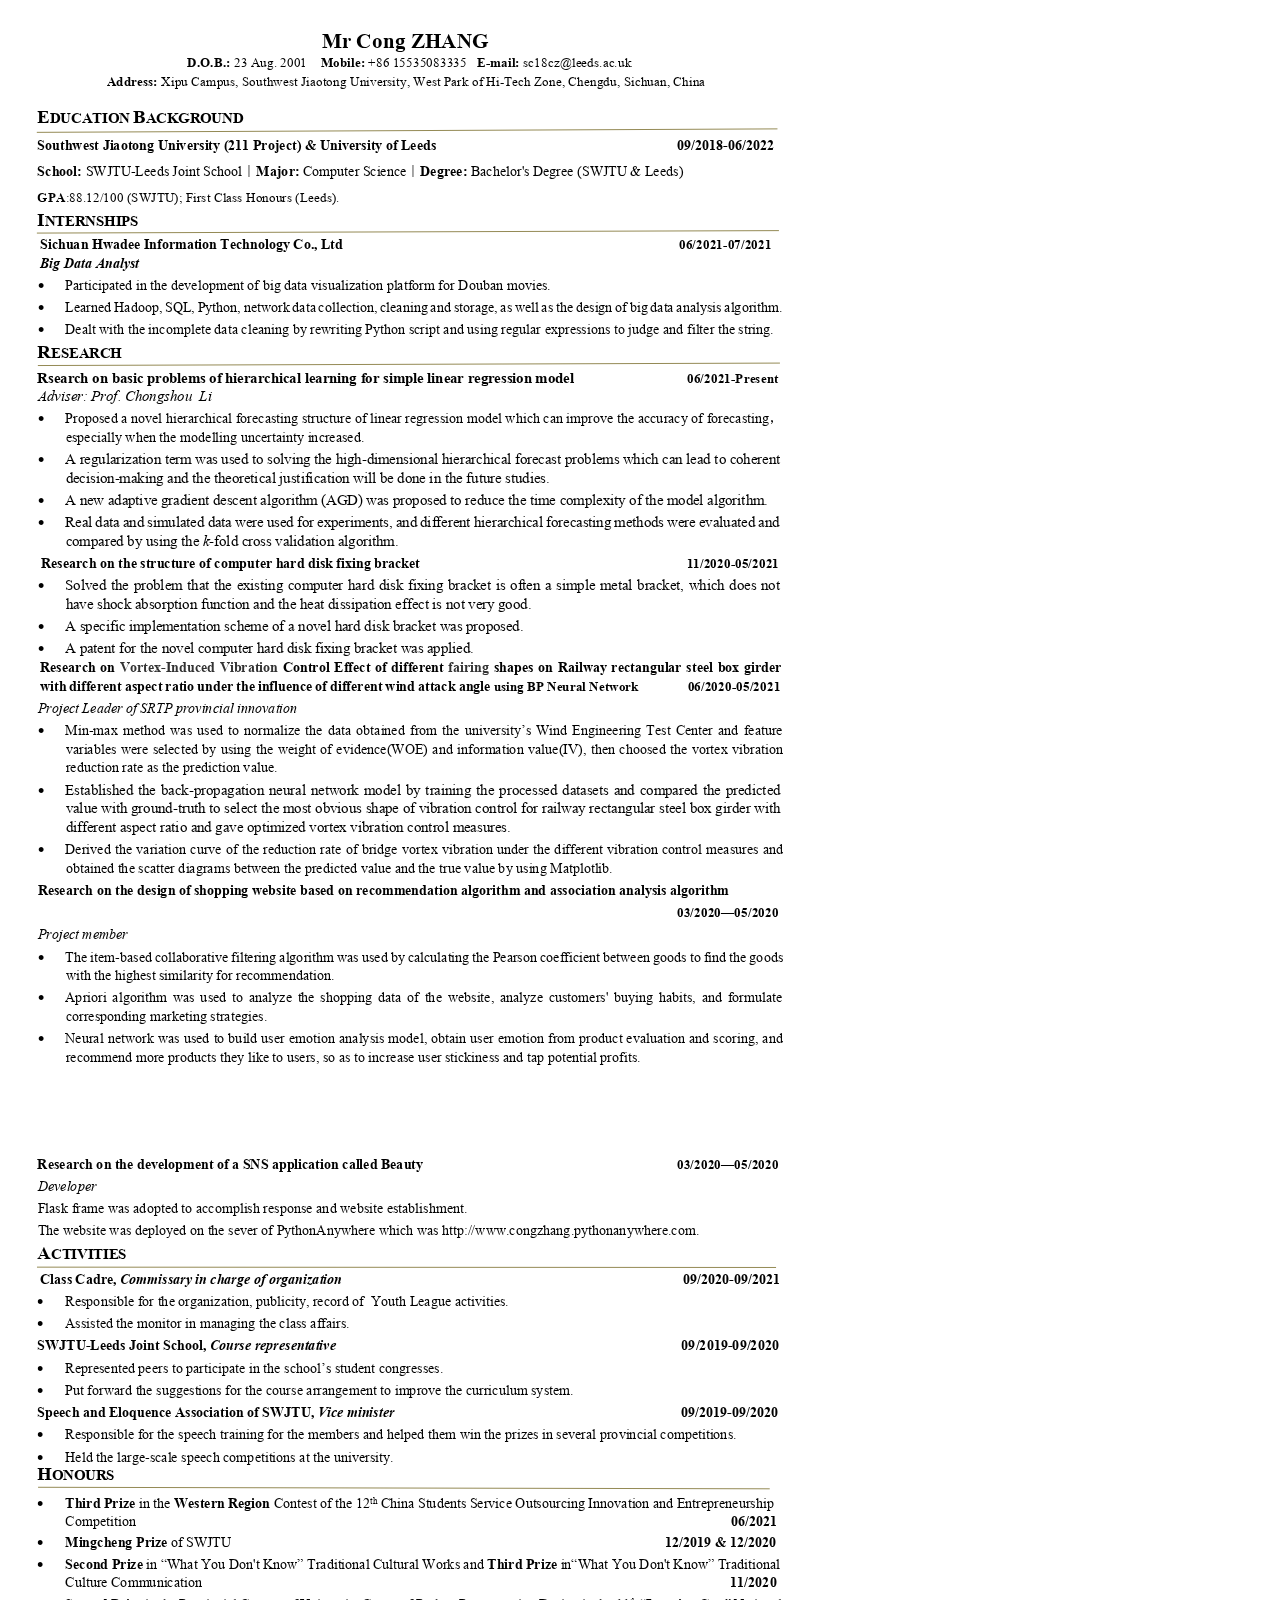
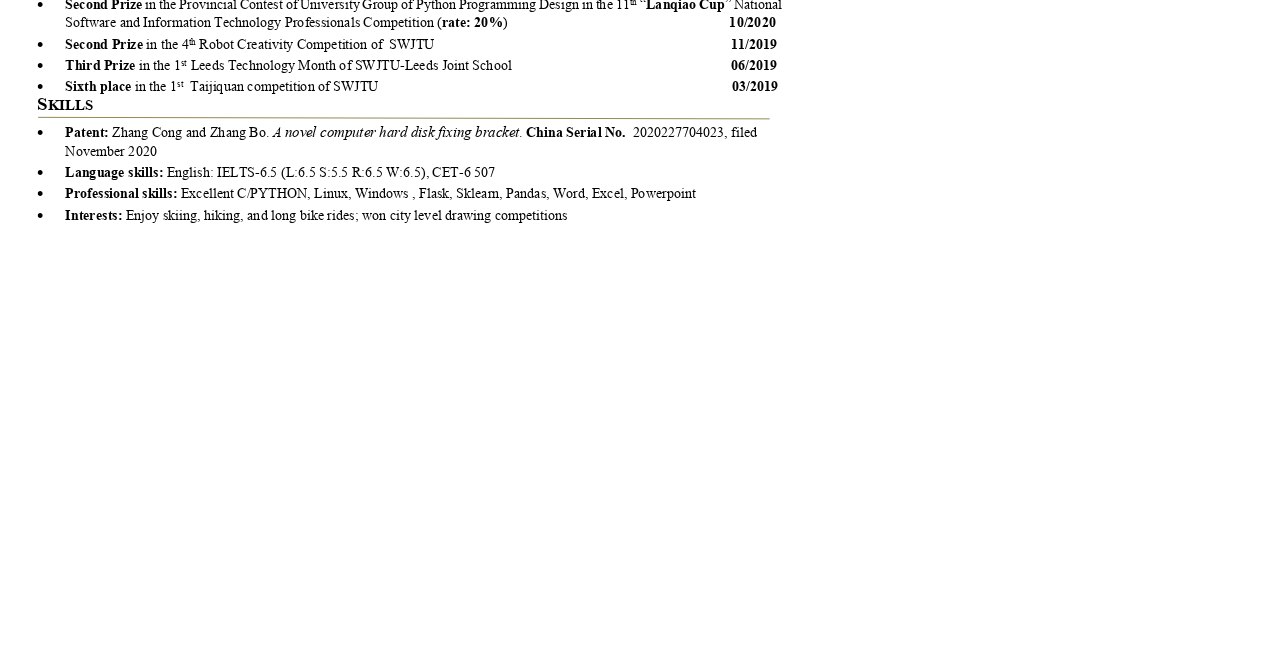
<file: index.html>
<!DOCTYPE html><!--[if IE]>  <html class="ie"> <![endif]-->
<html>
	<head>
		<meta charset="utf-8" />
		<title>
		</title>
		<link rel="stylesheet" type="text/css" href="Zhang Cong-CV_files/style.css" />
	</head>
	<body>
		<div class="stl_02">
			<div class="stl_03">
				<object data="Zhang Cong-CV_files/img_01.svg" type="image/svg+xml" class="stl_04" style="position:absolute; width:49.5833em; height:70.1667em;">
					<embed src="Zhang Cong-CV_files/img_01.svg" type="image/svg+xml" />
				</object>
			</div>
			<div class="stl_view">
				<div class="stl_05 stl_06">
					<div class="stl_01" style="left:19.5942em;top: 1.3015em; z-index:11; "><span class="stl_07 stl_08 stl_09" style="word-spacing:-0.0033em;">Mr Cong ZHANG &nbsp;</span></div>
					<div class="stl_01" style="left:11.2017em;top: 2.947em; z-index:74; "><span class="stl_10 stl_08 stl_11" style="word-spacing:0.0117em;">D.O.B.: </span><span class="stl_12 stl_08 stl_13" style="word-spacing:-0.0022em;">23 Aug. 2001</span><span class="stl_12 stl_08 stl_14" style="word-spacing:0.7749em;">&nbsp;</span><span class="stl_10 stl_08 stl_15" style="word-spacing:0.0112em;">Mobile: </span><span class="stl_12 stl_08 stl_09" style="word-spacing:0.0068em;">+86 15535083335</span><span class="stl_12 stl_08 stl_14" style="word-spacing:0.508em;">&nbsp;</span><span class="stl_10 stl_08 stl_16" style="word-spacing:0.0064em;">E-mail: </span><a href="mailto:sc18cz@leeds.ac.uk" target="_blank"><span class="stl_12 stl_08 stl_17">sc18cz@leeds.ac.uk &nbsp;</span></a></div>
					<div class="stl_01" style="left:6.172em;top: 4.107em; z-index:82; "><span class="stl_10 stl_08 stl_18" style="word-spacing:0.0059em;">Address: </span><span class="stl_12 stl_08 stl_19" style="word-spacing:-0.0002em;">Xipu Campus, Southwest Jiaotong University, West Park of Hi-Tech Zone, Chengdu, Sichuan, China &nbsp;</span></div>
					<div class="stl_01" style="left:1.84em;top: 6.1357em; z-index:183; "><span class="stl_20 stl_08 stl_21">E</span><span class="stl_22 stl_08 stl_23" style="word-spacing:0.0052em;">DUCATION </span><span class="stl_20 stl_08 stl_24">B</span><span class="stl_22 stl_08 stl_25">ACKGROUND &nbsp;</span></div>
					<div class="stl_01" style="left:1.84em;top: 8.0942em; z-index:240; "><span class="stl_26 stl_08 stl_27" style="word-spacing:0.0003em;">Southwest Jiaotong University (211 Project) &amp; University of Leeds &nbsp;</span></div>
					<div class="stl_01" style="left:41.7883em;top: 8.0942em; "><span class="stl_26 stl_08 stl_28">09/2018-06/2022 &nbsp;</span></div>
					<div class="stl_01" style="left:1.84em;top: 9.7142em; z-index:343; "><span class="stl_26 stl_08 stl_29" style="word-spacing:-0.0003em;">School: </span><span class="stl_30 stl_08 stl_31" style="word-spacing:-0.0056em;">SWJTU-Leeds Joint School</span><span class="stl_32 stl_33 stl_14">｜</span><span class="stl_26 stl_08 stl_29" style="word-spacing:-0.0144em;">Major: </span><span class="stl_30 stl_08 stl_34" style="word-spacing:-0.0116em;">Computer Science</span><span class="stl_32 stl_33 stl_35">｜</span><span class="stl_26 stl_08 stl_36" style="word-spacing:-0.0137em;">Degree: </span><span class="stl_30 stl_08 stl_15" style="word-spacing:-0.0021em;">Bachelor's Degree (SWJTU &amp; Leeds) &nbsp;</span></div>
					<div class="stl_01" style="left:1.84em;top: 11.3887em; z-index:346; "><span class="stl_10 stl_08 stl_37">GPA</span><span class="stl_12 stl_08 stl_38" style="word-spacing:-0.003em;">:88.12/100 (SWJTU); First Class Honours (Leeds). &nbsp;</span></div>
					<div class="stl_01" style="left:1.84em;top: 12.5757em; z-index:400; "><span class="stl_20 stl_08 stl_39">I</span><span class="stl_22 stl_08 stl_40">NTERNSHIPS &nbsp;</span></div>
					<div class="stl_01" style="left:2em;top: 14.2742em; z-index:441; "><span class="stl_26 stl_08 stl_27" style="word-spacing:-0.0019em;">Sichuan Hwadee Information Technology Co., Ltd &nbsp;</span></div>
					<div class="stl_01" style="left:41.9383em;top: 14.3187em; "><span class="stl_10 stl_08 stl_19">06/2021-07/2021 &nbsp;</span></div>
					<div class="stl_01" style="left:2em;top: 15.4442em; z-index:470; "><span class="stl_41 stl_08 stl_42" style="word-spacing:0.0052em;">Big Data Analyst &nbsp;</span></div>
					<div class="stl_01 stl_43" style="left:1.85em;top: 16.7336em; z-index:471; "><span class="stl_44 stl_45 stl_14">•</span></div>
					<div class="stl_01 stl_43" style="left:1.85em;top: 18.1136em; z-index:546; "><span class="stl_44 stl_45 stl_14">•</span></div>
					<div class="stl_01 stl_43" style="left:1.85em;top: 19.5036em; z-index:657; "><span class="stl_44 stl_45 stl_14">•</span></div>
					<div class="stl_01" style="left:3.58em;top: 16.8342em; z-index:545; "><span class="stl_30 stl_08 stl_40" style="word-spacing:0.002em;">Participated in the development of big data visualization platform for Douban movies. &nbsp;</span></div>
					<div class="stl_01" style="left:3.58em;top: 18.2142em; z-index:656; "><span class="stl_30 stl_08 stl_28" style="word-spacing:-0.0577em;">Learned Hadoop, SQL, Python, network data collection, cleaning and storage, as well as the design of big data analysis algorithm. &nbsp;</span></div>
					<div class="stl_01" style="left:3.58em;top: 19.6042em; z-index:766; "><span class="stl_30 stl_08 stl_31" style="word-spacing:0.0029em;">Dealt with the incomplete data cleaning by rewriting Python script and using regular expressions to judge and filter the string. &nbsp;</span></div>
					<div class="stl_01" style="left:1.84em;top: 20.7982em; z-index:774; "><span class="stl_20 stl_08 stl_46">R</span><span class="stl_22 stl_08 stl_47">ESEARCH &nbsp;</span></div>
					<div class="stl_01" style="left:1.84em;top: 22.601em; z-index:848; "><span class="stl_22 stl_08 stl_48" style="word-spacing:0.0011em;">Rsearch on basic problems of hierarchical learning for simple linear regression model &nbsp;</span></div>
					<div class="stl_01" style="left:42.44em;top: 22.6812em; z-index:863; "><span class="stl_10 stl_08 stl_49">06/2021-Present &nbsp;</span></div>
					<div class="stl_01" style="left:1.88em;top: 23.741em; z-index:887; "><span class="stl_50 stl_08 stl_36" style="word-spacing:0.002em;">Adviser: Prof. Chongshou</span><span class="stl_50 stl_08 stl_14" style="word-spacing:0.2426em;">&nbsp;</span><span class="stl_50 stl_08 stl_48">Li &nbsp;</span></div>
					<div class="stl_01 stl_43" style="left:1.85em;top: 25.0661em; "><span class="stl_44 stl_45 stl_14">•</span></div>
					<div class="stl_01" style="left:3.58em;top: 25.1667em; z-index:997; "><span class="stl_30 stl_08 stl_40" style="word-spacing:0.0019em;">Proposed a novel hierarchical forecasting structure of linear regression model which can improve the accuracy of forecasting</span><span class="stl_32 stl_33 stl_40" style="word-spacing:0.0019em;">， &nbsp;</span></div>
					<div class="stl_01" style="left:3.6em;top: 26.3367em; z-index:1044; "><span class="stl_30 stl_08 stl_23" style="word-spacing:0.0054em;">especially when the modelling uncertainty increased. &nbsp;</span></div>
					<div class="stl_01 stl_43" style="left:1.85em;top: 27.6161em; "><span class="stl_44 stl_45 stl_14">•</span></div>
					<div class="stl_01" style="left:3.58em;top: 27.681em; z-index:1149; "><span class="stl_51 stl_08 stl_48" style="word-spacing:-0.0015em;">A regularization term was used to solving the high-dimensional hierarchical forecast problems which can lead to coherent &nbsp;</span></div>
					<div class="stl_01" style="left:3.6em;top: 28.851em; z-index:1223; "><span class="stl_51 stl_08 stl_52" style="word-spacing:0.0007em;">decision-making and the theoretical justification will be done in the future studies. &nbsp;</span></div>
					<div class="stl_01 stl_43" style="left:1.85em;top: 30.1761em; z-index:1224; "><span class="stl_44 stl_45 stl_14">•</span></div>
					<div class="stl_01 stl_43" style="left:1.85em;top: 31.5561em; "><span class="stl_44 stl_45 stl_14">•</span></div>
					<div class="stl_01" style="left:3.58em;top: 30.241em; z-index:1321; "><span class="stl_51 stl_08 stl_15" style="word-spacing:0.0021em;">A new adaptive gradient descent algorithm (AGD) was proposed to reduce the time complexity of the model algorithm. &nbsp;</span></div>
					<div class="stl_01" style="left:3.58em;top: 31.621em; "><span class="stl_51 stl_08 stl_53" style="word-spacing:-0.0292em;">Real data and simulated data were used for experiments, and different hierarchical forecasting methods were evaluated and &nbsp;</span></div>
					<div class="stl_01" style="left:3.6em;top: 32.791em; z-index:1476; "><span class="stl_51 stl_08 stl_36" style="word-spacing:0.0008em;">compared by using the </span><span class="stl_50 stl_08 stl_54">k</span><span class="stl_51 stl_08 stl_15" style="word-spacing:0.0014em;">-fold cross validation algorithm. &nbsp;</span></div>
					<div class="stl_01" style="left:2.05em;top: 34.2167em; z-index:1529; "><span class="stl_26 stl_08 stl_55" style="word-spacing:0.0038em;">Research on the structure of computer hard disk fixing bracket &nbsp;</span></div>
					<div class="stl_01" style="left:42.41em;top: 34.2612em; z-index:1544; "><span class="stl_10 stl_08 stl_49">11/2020-05/2021 &nbsp;</span></div>
					<div class="stl_01 stl_43" style="left:1.85em;top: 35.5078em; "><span class="stl_44 stl_45 stl_14">•</span></div>
					<div class="stl_01" style="left:3.58em;top: 35.5727em; z-index:1644; "><span class="stl_51 stl_08 stl_56" style="word-spacing:0.0733em;">Solved the problem that the existing computer hard disk fixing bracket is often a simple metal bracket, which does not &nbsp;</span></div>
					<div class="stl_01" style="left:3.6em;top: 36.7327em; z-index:1712; "><span class="stl_51 stl_08 stl_57" style="word-spacing:0.001em;">have shock absorption function and the heat dissipation effect is not very good. &nbsp;</span></div>
					<div class="stl_01" style="left:3.58em;top: 38.1227em; "><span class="stl_51 stl_08 stl_27" style="word-spacing:0.0064em;">A specific implementation scheme of a novel hard disk bracket was proposed. &nbsp;</span></div>
					<div class="stl_01" style="left:3.58em;top: 39.5127em; z-index:1836; "><span class="stl_51 stl_08 stl_53" style="word-spacing:0.0029em;">A patent for the novel computer hard disk fixing bracket was applied. &nbsp;</span></div>
					<div class="stl_01 stl_43" style="left:1.85em;top: 38.0578em; z-index:1713; "><span class="stl_44 stl_45 stl_14">•</span></div>
					<div class="stl_01 stl_43" style="left:1.85em;top: 39.4478em; z-index:1778; "><span class="stl_44 stl_45 stl_14">•</span></div>
					<div class="stl_01" style="left:2em;top: 40.7083em; z-index:1942; "><span class="stl_26 stl_08 stl_58" style="word-spacing:0.0786em;">Research on </span><span class="stl_59 stl_08 stl_34" style="word-spacing:0.0793em;">Vortex-Induced Vibration </span><span class="stl_26 stl_08 stl_48" style="word-spacing:0.085em;">Control Effect of different </span><span class="stl_59 stl_08 stl_60" style="word-spacing:0.0988em;">fairing </span><span class="stl_26 stl_08 stl_23" style="word-spacing:0.0863em;">shapes on Railway rectangular steel box girder &nbsp;</span></div>
					<div class="stl_01" style="left:2em;top: 41.8783em; z-index:2009; "><span class="stl_26 stl_08 stl_56" style="word-spacing:-0.0331em;">with different aspect ratio under the influence of different wind attack angle </span><span class="stl_10 stl_08 stl_11" style="word-spacing:-0.0309em;">using BP Neural Network &nbsp;</span></div>
					<div class="stl_01" style="left:42.47em;top: 41.9229em; "><span class="stl_10 stl_08 stl_61">06/2020-05/2021 &nbsp;</span></div>
					<div class="stl_01" style="left:1.85em;top: 43.2683em; z-index:2083; "><span class="stl_62 stl_08 stl_40" style="word-spacing:0.0007em;">Project Leader of SRTP provincial innovation &nbsp;</span></div>
					<div class="stl_01 stl_43" style="left:1.85em;top: 44.5578em; "><span class="stl_44 stl_45 stl_14">•</span></div>
					<div class="stl_01 stl_43" style="left:1.85em;top: 48.2803em; "><span class="stl_44 stl_45 stl_14">•</span></div>
					<div class="stl_01 stl_43" style="left:1.85em;top: 52.0003em; "><span class="stl_44 stl_45 stl_14">•</span></div>
					<div class="stl_01" style="left:3.58em;top: 44.6583em; z-index:2184; "><span class="stl_30 stl_08 stl_27" style="word-spacing:0.1144em;">Min-max method was used to normalize the data obtained from the university</span><span class="stl_63 stl_08 stl_64">’</span><span class="stl_30 stl_08 stl_23" style="word-spacing:0.1157em;">s Wind Engineering Test Center and feature &nbsp;</span></div>
					<div class="stl_01" style="left:3.6em;top: 45.8183em; "><span class="stl_30 stl_08 stl_42" style="word-spacing:0.0702em;">variables were selected by using the weight of evidence(WOE) and information value(IV), then choosed the vortex vibration &nbsp;</span></div>
					<div class="stl_01" style="left:3.6em;top: 46.9883em; z-index:2323; "><span class="stl_30 stl_08 stl_27" style="word-spacing:0.0038em;">reduction rate as the prediction value. &nbsp;</span></div>
					<div class="stl_01" style="left:3.58em;top: 48.3452em; z-index:2425; "><span class="stl_51 stl_08 stl_36" style="word-spacing:0.0931em;">Established the back-propagation neural network model by training the processed datasets and compared the predicted &nbsp;</span></div>
					<div class="stl_01" style="left:3.6em;top: 49.5052em; "><span class="stl_51 stl_08 stl_58" style="word-spacing:0.0032em;">value with ground-truth to select the most obvious shape of vibration control for railway rectangular steel box girder with &nbsp;</span></div>
					<div class="stl_01" style="left:3.6em;top: 50.6752em; z-index:2597; "><span class="stl_51 stl_08 stl_57" style="word-spacing:0.0003em;">different aspect ratio and gave optimized vortex vibration control measures. &nbsp;</span></div>
					<div class="stl_01" style="left:3.58em;top: 52.1008em; z-index:2707; "><span class="stl_30 stl_08 stl_56" style="word-spacing:0.047em;">Derived the variation curve of the reduction rate of bridge vortex vibration under the different vibration control measures and &nbsp;</span></div>
					<div class="stl_01" style="left:3.6em;top: 53.2608em; z-index:2790; "><span class="stl_30 stl_08 stl_40" style="word-spacing:-0.0002em;">obtained the scatter diagrams between the predicted value and the true value by using Matplotlib. &nbsp;</span></div>
					<div class="stl_01" style="left:1.85em;top: 54.6508em; z-index:2887; "><span class="stl_26 stl_08 stl_25" style="word-spacing:0.004em;">Research on the design of shopping website based on recommendation algorithm and association analysis algorithm &nbsp;</span></div>
					<div class="stl_01" style="left:41.8083em;top: 56.0854em; z-index:2902; "><span class="stl_10 stl_08 stl_65">03/2020</span><span class="stl_66 stl_08 stl_14">—</span><span class="stl_10 stl_08 stl_67">05/2020 &nbsp;</span></div>
					<div class="stl_01" style="left:1.85em;top: 57.4308em; z-index:2915; "><span class="stl_62 stl_08 stl_57" style="word-spacing:-0.0036em;">Project member &nbsp;</span></div>
					<div class="stl_01 stl_43" style="left:1.85em;top: 58.7103em; "><span class="stl_44 stl_45 stl_14">•</span></div>
					<div class="stl_01 stl_43" style="left:1.85em;top: 61.2699em; "><span class="stl_44 stl_45 stl_14">•</span></div>
					<div class="stl_01 stl_43" style="left:1.85em;top: 63.8219em; "><span class="stl_44 stl_45 stl_14">•</span></div>
					<div class="stl_01" style="left:3.58em;top: 58.8108em; z-index:3027; "><span class="stl_30 stl_08 stl_25" style="word-spacing:-0.0332em;">The item-based collaborative filtering algorithm was used by calculating the Pearson coefficient between goods to find the goods &nbsp;</span></div>
					<div class="stl_01" style="left:3.6em;top: 59.9808em; z-index:3069; "><span class="stl_30 stl_08 stl_27" style="word-spacing:0.0031em;">with the highest similarity for recommendation. &nbsp;</span></div>
					<div class="stl_01" style="left:3.58em;top: 61.3705em; z-index:3172; "><span class="stl_30 stl_08 stl_15" style="word-spacing:0.1584em;">Apriori algorithm was used to analyze the shopping data of the website, analyze customers' buying habits, and formulate &nbsp;</span></div>
					<div class="stl_01" style="left:3.6em;top: 62.5425em; z-index:3205; "><span class="stl_30 stl_08 stl_15" style="word-spacing:-0.0016em;">corresponding marketing strategies. &nbsp;</span></div>
					<div class="stl_01" style="left:3.58em;top: 63.9225em; z-index:3310; "><span class="stl_30 stl_08 stl_57" style="word-spacing:0.0331em;">Neural network was used to build user emotion analysis model, obtain user emotion from product evaluation and scoring, and &nbsp;</span></div>
					<div class="stl_01" style="left:3.6em;top: 65.0925em; z-index:3398; "><span class="stl_30 stl_08 stl_28" style="word-spacing:0.0012em;">recommend more products they like to users, so as to increase user stickiness and tap potential profits. &nbsp;</span></div>
				</div>
			</div>
		</div>
		<div class="stl_02">
			<div class="stl_03">
				<object data="Zhang Cong-CV_files/img_02.svg" type="image/svg+xml" class="stl_04" style="position:absolute; width:49.5833em; height:70.1667em;">
					<embed src="Zhang Cong-CV_files/img_02.svg" type="image/svg+xml" />
				</object>
			</div>
			<div class="stl_view">
				<div class="stl_05 stl_06">
					<div class="stl_01" style="left:1.84em;top: 1.5625em; z-index:53; "><span class="stl_26 stl_08 stl_27" style="word-spacing:0.0003em;">Research on the development of a SNS application called Beauty &nbsp;</span></div>
					<div class="stl_01" style="left:1.85em;top: 2.9525em; z-index:77; "><span class="stl_62 stl_08 stl_48">Developer &nbsp;</span></div>
					<div class="stl_01" style="left:41.8083em;top: 1.607em; "><span class="stl_10 stl_08 stl_65">03/2020</span><span class="stl_66 stl_08 stl_14">—</span><span class="stl_10 stl_08 stl_67">05/2020 &nbsp;</span></div>
					<div class="stl_01" style="left:1.85em;top: 4.3425em; z-index:141; "><span class="stl_30 stl_08 stl_31" style="word-spacing:0.0016em;">Flask frame was adopted to accomplish response and website establishment. &nbsp;</span></div>
					<div class="stl_01" style="left:1.85em;top: 5.7325em; z-index:236; "><a href="http://www.congzhang.pythonanywhere.com" target="_blank"><span class="stl_30 stl_08 stl_27" style="word-spacing:-0.0013em;">The website was deployed on the sever of PythonAnywhere which was http://www.congzhang.pythonanywhere.com. &nbsp;</span></a></div>
					<div class="stl_01" style="left:1.84em;top: 6.9257em; z-index:246; "><span class="stl_20 stl_08 stl_46">A</span><span class="stl_22 stl_08 stl_53">CTIVITIES &nbsp;</span></div>
					<div class="stl_01" style="left:2em;top: 8.7742em; z-index:289; "><span class="stl_26 stl_08 stl_68" style="word-spacing:-0.0106em;">Class Cadre, </span><span class="stl_41 stl_08 stl_28" style="word-spacing:-0.0059em;">Commissary in charge of organization &nbsp;</span></div>
					<div class="stl_01" style="left:42.1983em;top: 8.7742em; z-index:304; "><span class="stl_26 stl_08 stl_28">09/2020-09/2021 &nbsp;</span></div>
					<div class="stl_01 stl_43" style="left:1.84em;top: 10.0636em; z-index:305; "><span class="stl_44 stl_45 stl_14">•</span></div>
					<div class="stl_01" style="left:3.58em;top: 10.1642em; z-index:375; "><span class="stl_30 stl_08 stl_27" style="word-spacing:0.0041em;">Responsible for the organization, publicity, record of</span><span class="stl_30 stl_08 stl_14" style="word-spacing:0.2383em;">&nbsp;</span><span class="stl_30 stl_08 stl_23" style="word-spacing:0.0066em;">Youth League activities. &nbsp;</span></div>
					<div class="stl_01" style="left:3.58em;top: 11.5542em; z-index:420; "><span class="stl_30 stl_08 stl_23" style="word-spacing:0.005em;">Assisted the monitor in managing the class affairs. &nbsp;</span></div>
					<div class="stl_01 stl_43" style="left:1.84em;top: 11.4536em; z-index:376; "><span class="stl_44 stl_45 stl_14">•</span></div>
					<div class="stl_01" style="left:1.84em;top: 12.9342em; z-index:463; "><span class="stl_26 stl_08 stl_69" style="word-spacing:0.0015em;">SWJTU-Leeds Joint School, </span><span class="stl_41 stl_08 stl_53" style="word-spacing:0.0043em;">Course representative &nbsp;</span></div>
					<div class="stl_01" style="left:42.0883em;top: 12.9342em; "><span class="stl_26 stl_08 stl_57">09/2019-09/2020 &nbsp;</span></div>
					<div class="stl_01 stl_43" style="left:1.84em;top: 14.2236em; z-index:479; "><span class="stl_44 stl_45 stl_14">•</span></div>
					<div class="stl_01 stl_43" style="left:1.84em;top: 15.6136em; z-index:540; "><span class="stl_44 stl_45 stl_14">•</span></div>
					<div class="stl_01" style="left:3.58em;top: 14.3242em; z-index:539; "><span class="stl_30 stl_08 stl_42" style="word-spacing:0.0052em;">Represented peers to participate in the school</span><span class="stl_63 stl_08 stl_64">’</span><span class="stl_30 stl_08 stl_42" style="word-spacing:0.0019em;">s student congresses. &nbsp;</span></div>
					<div class="stl_01" style="left:3.58em;top: 15.7142em; z-index:616; "><span class="stl_30 stl_08 stl_31" style="word-spacing:0.0024em;">Put forward the suggestions for the course arrangement to improve the curriculum system. &nbsp;</span></div>
					<div class="stl_01" style="left:1.84em;top: 17.1042em; z-index:665; "><span class="stl_26 stl_08 stl_42" style="word-spacing:0.0006em;">Speech and Eloquence Association of SWJTU, </span><span class="stl_41 stl_08 stl_70" style="word-spacing:0.0076em;">Vice minister &nbsp;</span></div>
					<div class="stl_01" style="left:42.0483em;top: 17.1042em; "><span class="stl_26 stl_08 stl_57">09/2019-09/2020 &nbsp;</span></div>
					<div class="stl_01 stl_43" style="left:1.84em;top: 18.3836em; z-index:681; "><span class="stl_44 stl_45 stl_14">•</span></div>
					<div class="stl_01 stl_43" style="left:1.84em;top: 19.7736em; z-index:783; "><span class="stl_44 stl_45 stl_14">•</span></div>
					<div class="stl_01" style="left:3.58em;top: 18.4842em; z-index:782; "><span class="stl_30 stl_08 stl_31" style="word-spacing:0.0022em;">Responsible for the speech training for the members and helped them win the prizes in several provincial competitions. &nbsp;</span></div>
					<div class="stl_01" style="left:3.58em;top: 19.8742em; "><span class="stl_30 stl_08 stl_28" style="word-spacing:0.0022em;">Held the large-scale speech competitions at the university. &nbsp;</span></div>
					<div class="stl_01" style="left:1.84em;top: 20.7882em; z-index:842; "><span class="stl_20 stl_08 stl_71">H</span><span class="stl_22 stl_08 stl_52">ONOURS &nbsp;</span></div>
					<div class="stl_01 stl_43" style="left:1.84em;top: 22.6561em; "><span class="stl_44 stl_45 stl_14">•</span></div>
					<div class="stl_01" style="left:3.58em;top: 22.7567em; z-index:947; "><span class="stl_26 stl_08 stl_72" style="word-spacing:-0.004em;">Third Prize </span><span class="stl_30 stl_08 stl_73" style="word-spacing:0em;">in the </span><span class="stl_26 stl_08 stl_29" style="word-spacing:-0.0143em;">Western Region </span><span class="stl_30 stl_08 stl_53" style="word-spacing:0.0016em;">Contest of the 12</span><sup style="top: -0.29em;"><span class="stl_74 stl_08 stl_56" style="word-spacing:0.116em;">th </span></sup><span class="stl_30 stl_08 stl_28" style="word-spacing:0.0006em;">China Students Service Outsourcing Innovation and Entrepreneurship &nbsp;</span></div>
					<div class="stl_01" style="left:3.59em;top: 23.9167em; z-index:958; "><span class="stl_30 stl_08 stl_27">Competition &nbsp;</span></div>
					<div class="stl_01" style="left:45.16em;top: 23.9167em; z-index:965; "><span class="stl_26 stl_08 stl_42">06/2021 &nbsp;</span></div>
					<div class="stl_01 stl_43" style="left:1.84em;top: 25.1461em; z-index:966; "><span class="stl_44 stl_45 stl_14">•</span></div>
					<div class="stl_01 stl_43" style="left:1.84em;top: 26.4761em; "><span class="stl_44 stl_45 stl_14">•</span></div>
					<div class="stl_01" style="left:3.58em;top: 25.2467em; z-index:987; "><span class="stl_26 stl_08 stl_52" style="word-spacing:-0.0037em;">Mingcheng Prize </span><span class="stl_30 stl_08 stl_75" style="word-spacing:0.0062em;">of SWJTU &nbsp;</span></div>
					<div class="stl_01" style="left:41.0483em;top: 25.2467em; z-index:1002; "><span class="stl_26 stl_08 stl_42" style="word-spacing:0.0038em;">12/2019 &amp; 12/2020 &nbsp;</span></div>
					<div class="stl_01" style="left:3.58em;top: 26.5767em; z-index:1102; "><span class="stl_26 stl_08 stl_57" style="word-spacing:-0.0019em;">Second Prize </span><span class="stl_30 stl_08 stl_76" style="word-spacing:0.0094em;">in </span><span class="stl_63 stl_08 stl_29">“</span><span class="stl_30 stl_08 stl_42" style="word-spacing:-0.0021em;">What You Don't Know</span><span class="stl_63 stl_08 stl_14" style="word-spacing:-0.0007em;">” </span><span class="stl_30 stl_08 stl_28" style="word-spacing:-0.0009em;">Traditional Cultural Works and </span><span class="stl_26 stl_08 stl_56" style="word-spacing:-0.0004em;">Third Prize </span><span class="stl_30 stl_08 stl_42">in</span><span class="stl_63 stl_08 stl_29">“</span><span class="stl_30 stl_08 stl_68" style="word-spacing:-0.0093em;">What You Don't Know</span><span class="stl_63 stl_08 stl_14" style="word-spacing:-0.012em;">” </span><span class="stl_30 stl_08 stl_57">Traditional &nbsp;</span></div>
					<div class="stl_01" style="left:3.59em;top: 27.7467em; z-index:1129; "><span class="stl_30 stl_08 stl_31" style="word-spacing:0.0052em;">Culture Communication</span><span class="stl_30 stl_08 stl_14" style="word-spacing:37.2863em;">&nbsp;</span><span class="stl_26 stl_08 stl_42">11/2020 &nbsp;</span></div>
					<div class="stl_01" style="left:3.58em;top: 29.0767em; z-index:1226; "><span class="stl_26 stl_08 stl_58" style="word-spacing:-0.0424em;">Second Prize </span><span class="stl_30 stl_08 stl_28" style="word-spacing:-0.0425em;">in the Provincial Contest of University Group of Python Programming Design in the 11</span><sup style="top: -0.29em;"><span class="stl_74 stl_08 stl_56" style="word-spacing:0.0643em;">th </span></sup><span class="stl_63 stl_08 stl_77">“</span><span class="stl_26 stl_08 stl_57" style="word-spacing:-0.0538em;">Lanqiao Cup</span><span class="stl_63 stl_08 stl_14" style="word-spacing:-0.0461em;">” </span><span class="stl_30 stl_08 stl_28">National &nbsp;</span></div>
					<div class="stl_01 stl_43" style="left:1.84em;top: 28.9761em; "><span class="stl_44 stl_45 stl_14">•</span></div>
					<div class="stl_01" style="left:3.59em;top: 30.2367em; z-index:1291; "><span class="stl_30 stl_08 stl_28" style="word-spacing:-0.0003em;">Software and Information Technology Professionals Competition (</span><span class="stl_26 stl_08 stl_72" style="word-spacing:-0.0037em;">rate: 20%</span><span class="stl_30 stl_08 stl_72" style="word-spacing:-0.0037em;">) &nbsp;</span></div>
					<div class="stl_01" style="left:3.58em;top: 31.5667em; z-index:1360; "><span class="stl_26 stl_08 stl_57" style="word-spacing:-0.0019em;">Second Prize </span><span class="stl_30 stl_08 stl_55" style="word-spacing:0.0056em;">in the 4</span><sup style="top: -0.29em;"><span class="stl_74 stl_08 stl_56" style="word-spacing:0.1333em;">th </span></sup><span class="stl_30 stl_08 stl_23" style="word-spacing:0.0037em;">Robot Creativity Competition of</span><span class="stl_30 stl_08 stl_14" style="word-spacing:0.2387em;">&nbsp;</span><span class="stl_30 stl_08 stl_55">SWJTU &nbsp;</span></div>
					<div class="stl_01" style="left:3.58em;top: 32.8967em; z-index:1384; "><span class="stl_26 stl_08 stl_72" style="word-spacing:-0.004em;">Third Prize </span><span class="stl_30 stl_08 stl_23" style="word-spacing:-0.0005em;">in the 1</span><sup style="top: -0.29em;"><span class="stl_74 stl_08 stl_78" style="word-spacing:0.1125em;">st </span></sup><span class="stl_30 stl_08 stl_28" style="word-spacing:0.0004em;">Leeds Technology Month of SWJTU-Leeds Joint School &nbsp;</span></div>
					<div class="stl_01" style="left:3.58em;top: 34.2267em; z-index:1483; "><span class="stl_26 stl_08 stl_52" style="word-spacing:0.0028em;">Sixth place </span><span class="stl_30 stl_08 stl_28" style="word-spacing:-0.0016em;">in the 1</span><sup style="top: -0.29em;"><span class="stl_74 stl_08 stl_78" style="word-spacing:0.4746em;">st </span></sup><span class="stl_30 stl_08 stl_42" style="word-spacing:0.0043em;">Taijiquan competition of SWJTU &nbsp;</span></div>
					<div class="stl_01" style="left:45.09em;top: 30.2367em; z-index:1307; "><span class="stl_26 stl_08 stl_42">10/2020 &nbsp;</span></div>
					<div class="stl_01" style="left:45.2em;top: 31.5667em; z-index:1367; "><span class="stl_26 stl_08 stl_42">11/2019 &nbsp;</span></div>
					<div class="stl_01" style="left:45.16em;top: 32.8967em; z-index:1437; "><span class="stl_26 stl_08 stl_42">06/2019 &nbsp;</span></div>
					<div class="stl_01" style="left:45.25em;top: 34.2267em; "><span class="stl_26 stl_08 stl_42">03/2019 &nbsp;</span></div>
					<div class="stl_01 stl_43" style="left:1.84em;top: 31.4661em; z-index:1308; "><span class="stl_44 stl_45 stl_14">•</span></div>
					<div class="stl_01 stl_43" style="left:1.84em;top: 32.7961em; z-index:1368; "><span class="stl_44 stl_45 stl_14">•</span></div>
					<div class="stl_01 stl_43" style="left:1.84em;top: 34.1261em; z-index:1438; "><span class="stl_44 stl_45 stl_14">•</span></div>
					<div class="stl_01" style="left:1.84em;top: 35.1399em; z-index:1496; "><span class="stl_20 stl_08 stl_24">S</span><span class="stl_22 stl_08 stl_79">KILLS &nbsp;</span></div>
					<div class="stl_01 stl_43" style="left:1.84em;top: 37.0078em; "><span class="stl_44 stl_45 stl_14">•</span></div>
					<div class="stl_01" style="left:3.58em;top: 37.0727em; z-index:1559; "><span class="stl_26 stl_08 stl_24" style="word-spacing:-0.0115em;">Patent: </span><span class="stl_30 stl_08 stl_69" style="word-spacing:0.004em;">Zhang Cong and Zhang Bo. </span><span class="stl_62 stl_08 stl_14" style="word-spacing:-0.0086em;">A </span><span class="stl_50 stl_08 stl_58" style="word-spacing:0.0008em;">novel computer hard disk fixing bracket</span><span class="stl_30 stl_08 stl_14" style="word-spacing:-0.0114em;">. </span><span class="stl_26 stl_08 stl_80" style="word-spacing:-0.0055em;">China Serial No.</span><span class="stl_26 stl_08 stl_14" style="word-spacing:0.2445em;">&nbsp;</span><span class="stl_30 stl_08 stl_42" style="word-spacing:0.0053em;">2020227704023, filed &nbsp;</span></div>
					<div class="stl_01" style="left:3.59em;top: 38.2683em; z-index:1605; "><span class="stl_30 stl_08 stl_28" style="word-spacing:0.0007em;">November 2020 &nbsp;</span></div>
					<div class="stl_01 stl_43" style="left:1.84em;top: 39.4978em; z-index:1606; "><span class="stl_44 stl_45 stl_14">•</span></div>
					<div class="stl_01 stl_43" style="left:1.84em;top: 40.8278em; z-index:1670; "><span class="stl_44 stl_45 stl_14">•</span></div>
					<div class="stl_01 stl_43" style="left:1.84em;top: 42.1578em; "><span class="stl_44 stl_45 stl_14">•</span></div>
					<div class="stl_01" style="left:3.58em;top: 39.5983em; z-index:1669; "><span class="stl_26 stl_08 stl_56" style="word-spacing:-0.003em;">Language skills: </span><span class="stl_30 stl_08 stl_80" style="word-spacing:-0.007em;">English: IELTS-6.5 (L:6.5 S:5.5 R:6.5 W:6.5), CET-6 507 &nbsp;</span></div>
					<div class="stl_01" style="left:3.58em;top: 40.9283em; z-index:1689; "><span class="stl_26 stl_08 stl_48" style="word-spacing:-0.0011em;">Professional skills: </span><span class="stl_30 stl_08 stl_40" style="word-spacing:-0.0066em;">Excellent C/PYTHON, Linux, Windows , Flask, Sklearn, Pandas, Word, Excel, Powerpoint &nbsp;</span></div>
					<div class="stl_01" style="left:3.58em;top: 42.2583em; z-index:1774; "><span class="stl_26 stl_08 stl_58" style="word-spacing:-0.0017em;">Interests: </span><span class="stl_30 stl_08 stl_40" style="word-spacing:-0.0008em;">Enjoy skiing, hiking, and long bike rides; won city level drawing competitions &nbsp;</span></div>
				</div>
			</div>
		</div>
	</body>
</html>
</file>
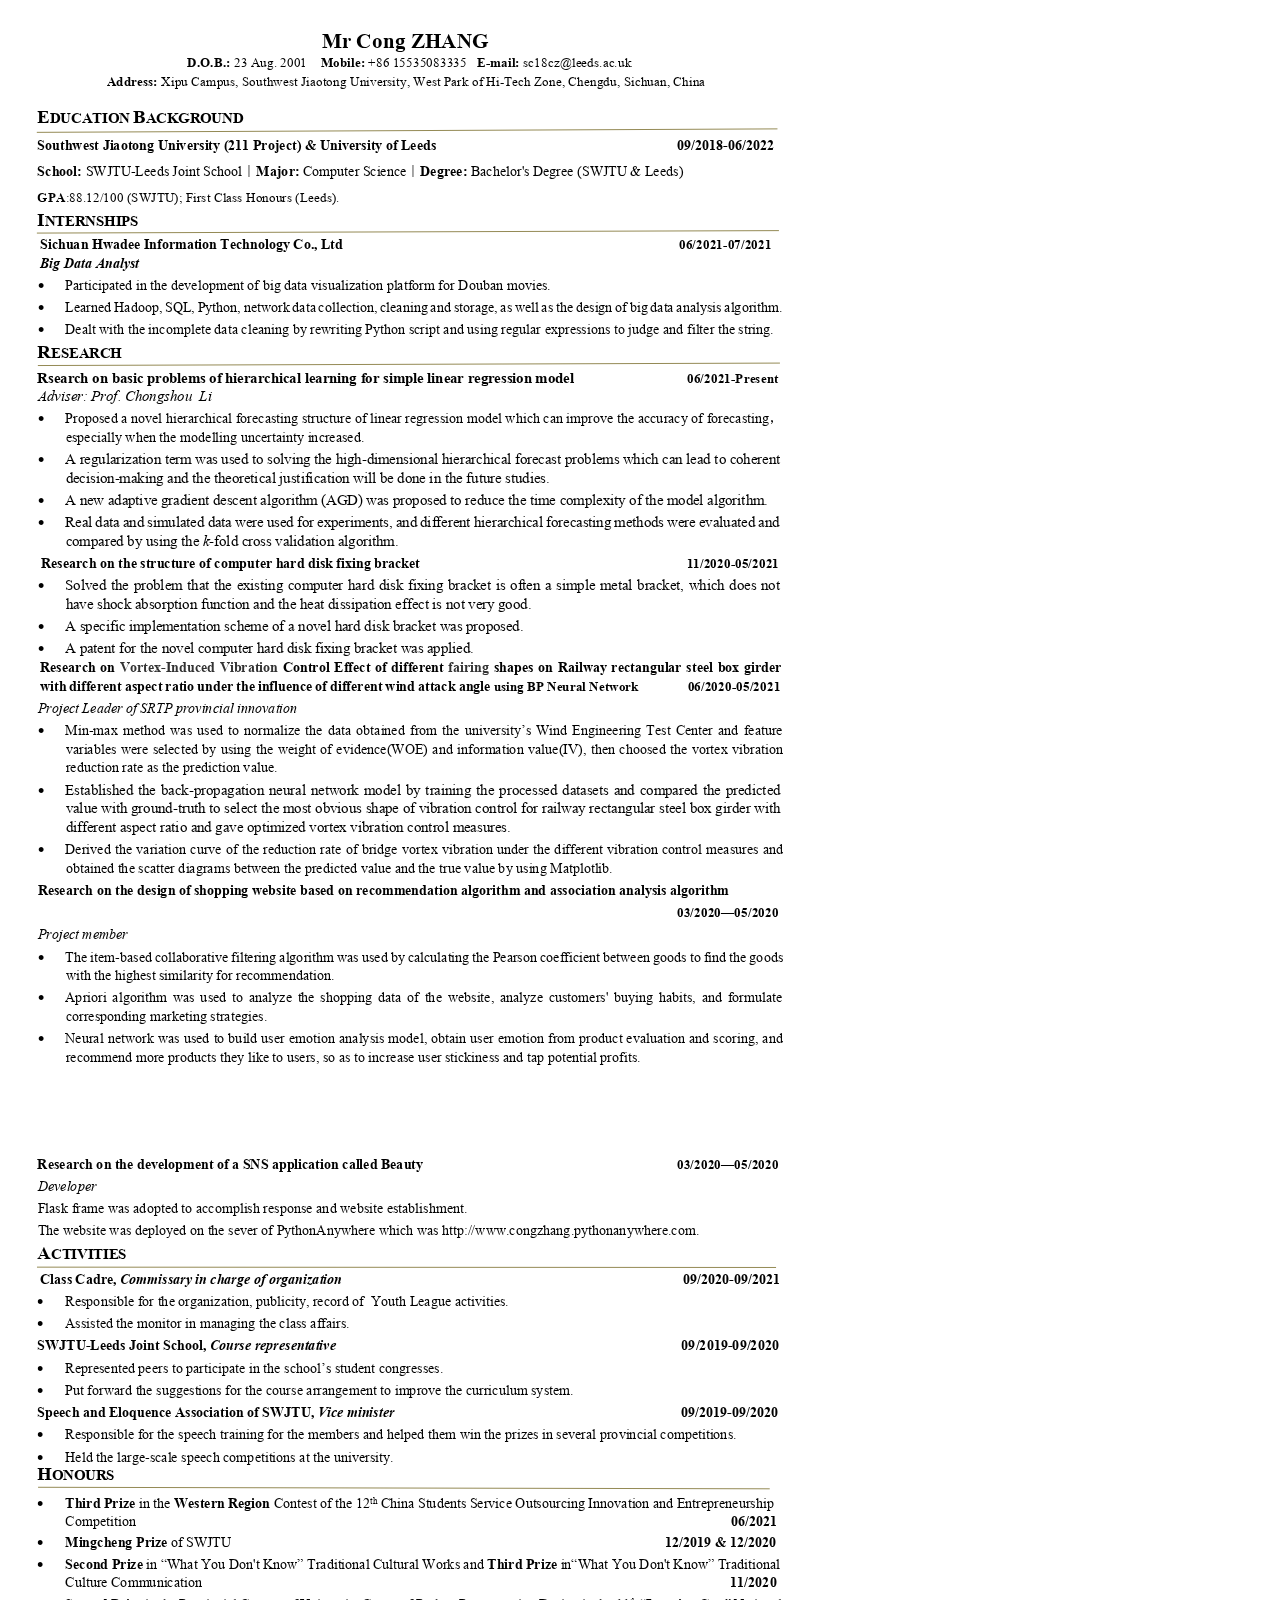
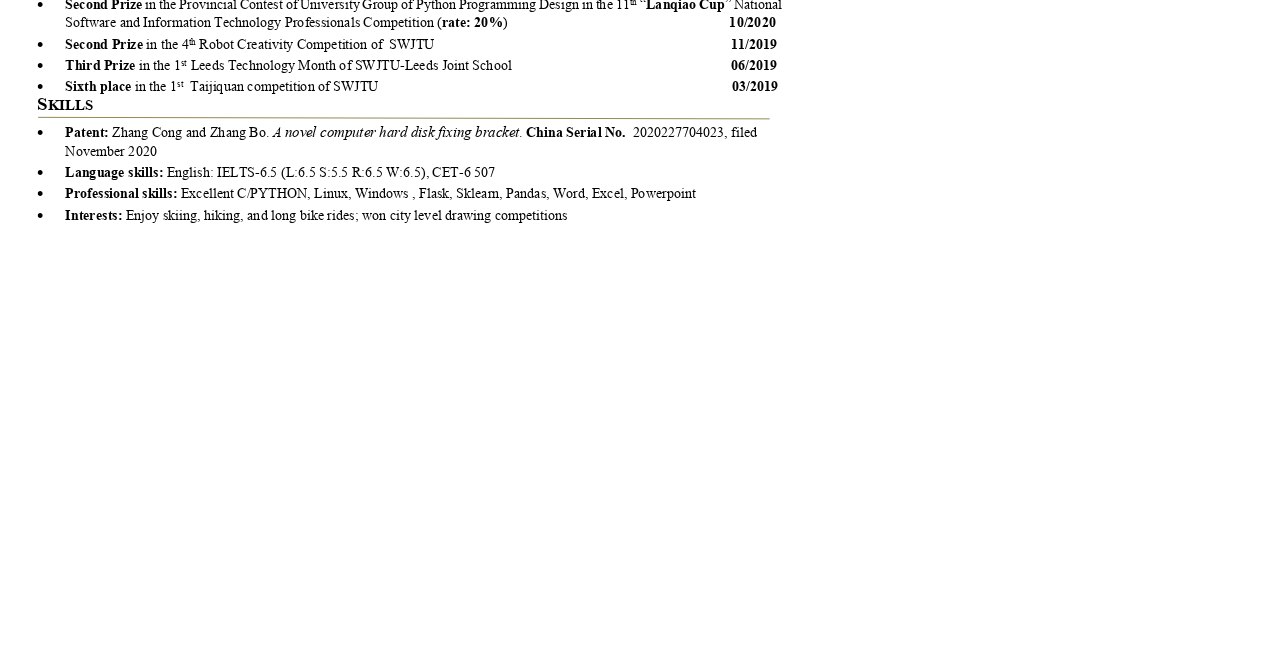
<file: Zhang Cong-CV.html>
<!DOCTYPE html><!--[if IE]>  <html class="ie"> <![endif]-->
<html>
	<head>
		<meta charset="utf-8" />
		<title>
		</title>
		<link rel="stylesheet" type="text/css" href="Zhang Cong-CV_files/style.css" />
	</head>
	<body>
		<div class="stl_02">
			<div class="stl_03">
				<object data="Zhang Cong-CV_files/img_01.svg" type="image/svg+xml" class="stl_04" style="position:absolute; width:49.5833em; height:70.1667em;">
					<embed src="Zhang Cong-CV_files/img_01.svg" type="image/svg+xml" />
				</object>
			</div>
			<div class="stl_view">
				<div class="stl_05 stl_06">
					<div class="stl_01" style="left:19.5942em;top: 1.3015em; z-index:11; "><span class="stl_07 stl_08 stl_09" style="word-spacing:-0.0033em;">Mr Cong ZHANG &nbsp;</span></div>
					<div class="stl_01" style="left:11.2017em;top: 2.947em; z-index:74; "><span class="stl_10 stl_08 stl_11" style="word-spacing:0.0117em;">D.O.B.: </span><span class="stl_12 stl_08 stl_13" style="word-spacing:-0.0022em;">23 Aug. 2001</span><span class="stl_12 stl_08 stl_14" style="word-spacing:0.7749em;">&nbsp;</span><span class="stl_10 stl_08 stl_15" style="word-spacing:0.0112em;">Mobile: </span><span class="stl_12 stl_08 stl_09" style="word-spacing:0.0068em;">+86 15535083335</span><span class="stl_12 stl_08 stl_14" style="word-spacing:0.508em;">&nbsp;</span><span class="stl_10 stl_08 stl_16" style="word-spacing:0.0064em;">E-mail: </span><a href="mailto:sc18cz@leeds.ac.uk" target="_blank"><span class="stl_12 stl_08 stl_17">sc18cz@leeds.ac.uk &nbsp;</span></a></div>
					<div class="stl_01" style="left:6.172em;top: 4.107em; z-index:82; "><span class="stl_10 stl_08 stl_18" style="word-spacing:0.0059em;">Address: </span><span class="stl_12 stl_08 stl_19" style="word-spacing:-0.0002em;">Xipu Campus, Southwest Jiaotong University, West Park of Hi-Tech Zone, Chengdu, Sichuan, China &nbsp;</span></div>
					<div class="stl_01" style="left:1.84em;top: 6.1357em; z-index:183; "><span class="stl_20 stl_08 stl_21">E</span><span class="stl_22 stl_08 stl_23" style="word-spacing:0.0052em;">DUCATION </span><span class="stl_20 stl_08 stl_24">B</span><span class="stl_22 stl_08 stl_25">ACKGROUND &nbsp;</span></div>
					<div class="stl_01" style="left:1.84em;top: 8.0942em; z-index:240; "><span class="stl_26 stl_08 stl_27" style="word-spacing:0.0003em;">Southwest Jiaotong University (211 Project) &amp; University of Leeds &nbsp;</span></div>
					<div class="stl_01" style="left:41.7883em;top: 8.0942em; "><span class="stl_26 stl_08 stl_28">09/2018-06/2022 &nbsp;</span></div>
					<div class="stl_01" style="left:1.84em;top: 9.7142em; z-index:343; "><span class="stl_26 stl_08 stl_29" style="word-spacing:-0.0003em;">School: </span><span class="stl_30 stl_08 stl_31" style="word-spacing:-0.0056em;">SWJTU-Leeds Joint School</span><span class="stl_32 stl_33 stl_14">｜</span><span class="stl_26 stl_08 stl_29" style="word-spacing:-0.0144em;">Major: </span><span class="stl_30 stl_08 stl_34" style="word-spacing:-0.0116em;">Computer Science</span><span class="stl_32 stl_33 stl_35">｜</span><span class="stl_26 stl_08 stl_36" style="word-spacing:-0.0137em;">Degree: </span><span class="stl_30 stl_08 stl_15" style="word-spacing:-0.0021em;">Bachelor's Degree (SWJTU &amp; Leeds) &nbsp;</span></div>
					<div class="stl_01" style="left:1.84em;top: 11.3887em; z-index:346; "><span class="stl_10 stl_08 stl_37">GPA</span><span class="stl_12 stl_08 stl_38" style="word-spacing:-0.003em;">:88.12/100 (SWJTU); First Class Honours (Leeds). &nbsp;</span></div>
					<div class="stl_01" style="left:1.84em;top: 12.5757em; z-index:400; "><span class="stl_20 stl_08 stl_39">I</span><span class="stl_22 stl_08 stl_40">NTERNSHIPS &nbsp;</span></div>
					<div class="stl_01" style="left:2em;top: 14.2742em; z-index:441; "><span class="stl_26 stl_08 stl_27" style="word-spacing:-0.0019em;">Sichuan Hwadee Information Technology Co., Ltd &nbsp;</span></div>
					<div class="stl_01" style="left:41.9383em;top: 14.3187em; "><span class="stl_10 stl_08 stl_19">06/2021-07/2021 &nbsp;</span></div>
					<div class="stl_01" style="left:2em;top: 15.4442em; z-index:470; "><span class="stl_41 stl_08 stl_42" style="word-spacing:0.0052em;">Big Data Analyst &nbsp;</span></div>
					<div class="stl_01 stl_43" style="left:1.85em;top: 16.7336em; z-index:471; "><span class="stl_44 stl_45 stl_14">•</span></div>
					<div class="stl_01 stl_43" style="left:1.85em;top: 18.1136em; z-index:546; "><span class="stl_44 stl_45 stl_14">•</span></div>
					<div class="stl_01 stl_43" style="left:1.85em;top: 19.5036em; z-index:657; "><span class="stl_44 stl_45 stl_14">•</span></div>
					<div class="stl_01" style="left:3.58em;top: 16.8342em; z-index:545; "><span class="stl_30 stl_08 stl_40" style="word-spacing:0.002em;">Participated in the development of big data visualization platform for Douban movies. &nbsp;</span></div>
					<div class="stl_01" style="left:3.58em;top: 18.2142em; z-index:656; "><span class="stl_30 stl_08 stl_28" style="word-spacing:-0.0577em;">Learned Hadoop, SQL, Python, network data collection, cleaning and storage, as well as the design of big data analysis algorithm. &nbsp;</span></div>
					<div class="stl_01" style="left:3.58em;top: 19.6042em; z-index:766; "><span class="stl_30 stl_08 stl_31" style="word-spacing:0.0029em;">Dealt with the incomplete data cleaning by rewriting Python script and using regular expressions to judge and filter the string. &nbsp;</span></div>
					<div class="stl_01" style="left:1.84em;top: 20.7982em; z-index:774; "><span class="stl_20 stl_08 stl_46">R</span><span class="stl_22 stl_08 stl_47">ESEARCH &nbsp;</span></div>
					<div class="stl_01" style="left:1.84em;top: 22.601em; z-index:848; "><span class="stl_22 stl_08 stl_48" style="word-spacing:0.0011em;">Rsearch on basic problems of hierarchical learning for simple linear regression model &nbsp;</span></div>
					<div class="stl_01" style="left:42.44em;top: 22.6812em; z-index:863; "><span class="stl_10 stl_08 stl_49">06/2021-Present &nbsp;</span></div>
					<div class="stl_01" style="left:1.88em;top: 23.741em; z-index:887; "><span class="stl_50 stl_08 stl_36" style="word-spacing:0.002em;">Adviser: Prof. Chongshou</span><span class="stl_50 stl_08 stl_14" style="word-spacing:0.2426em;">&nbsp;</span><span class="stl_50 stl_08 stl_48">Li &nbsp;</span></div>
					<div class="stl_01 stl_43" style="left:1.85em;top: 25.0661em; "><span class="stl_44 stl_45 stl_14">•</span></div>
					<div class="stl_01" style="left:3.58em;top: 25.1667em; z-index:997; "><span class="stl_30 stl_08 stl_40" style="word-spacing:0.0019em;">Proposed a novel hierarchical forecasting structure of linear regression model which can improve the accuracy of forecasting</span><span class="stl_32 stl_33 stl_40" style="word-spacing:0.0019em;">， &nbsp;</span></div>
					<div class="stl_01" style="left:3.6em;top: 26.3367em; z-index:1044; "><span class="stl_30 stl_08 stl_23" style="word-spacing:0.0054em;">especially when the modelling uncertainty increased. &nbsp;</span></div>
					<div class="stl_01 stl_43" style="left:1.85em;top: 27.6161em; "><span class="stl_44 stl_45 stl_14">•</span></div>
					<div class="stl_01" style="left:3.58em;top: 27.681em; z-index:1149; "><span class="stl_51 stl_08 stl_48" style="word-spacing:-0.0015em;">A regularization term was used to solving the high-dimensional hierarchical forecast problems which can lead to coherent &nbsp;</span></div>
					<div class="stl_01" style="left:3.6em;top: 28.851em; z-index:1223; "><span class="stl_51 stl_08 stl_52" style="word-spacing:0.0007em;">decision-making and the theoretical justification will be done in the future studies. &nbsp;</span></div>
					<div class="stl_01 stl_43" style="left:1.85em;top: 30.1761em; z-index:1224; "><span class="stl_44 stl_45 stl_14">•</span></div>
					<div class="stl_01 stl_43" style="left:1.85em;top: 31.5561em; "><span class="stl_44 stl_45 stl_14">•</span></div>
					<div class="stl_01" style="left:3.58em;top: 30.241em; z-index:1321; "><span class="stl_51 stl_08 stl_15" style="word-spacing:0.0021em;">A new adaptive gradient descent algorithm (AGD) was proposed to reduce the time complexity of the model algorithm. &nbsp;</span></div>
					<div class="stl_01" style="left:3.58em;top: 31.621em; "><span class="stl_51 stl_08 stl_53" style="word-spacing:-0.0292em;">Real data and simulated data were used for experiments, and different hierarchical forecasting methods were evaluated and &nbsp;</span></div>
					<div class="stl_01" style="left:3.6em;top: 32.791em; z-index:1476; "><span class="stl_51 stl_08 stl_36" style="word-spacing:0.0008em;">compared by using the </span><span class="stl_50 stl_08 stl_54">k</span><span class="stl_51 stl_08 stl_15" style="word-spacing:0.0014em;">-fold cross validation algorithm. &nbsp;</span></div>
					<div class="stl_01" style="left:2.05em;top: 34.2167em; z-index:1529; "><span class="stl_26 stl_08 stl_55" style="word-spacing:0.0038em;">Research on the structure of computer hard disk fixing bracket &nbsp;</span></div>
					<div class="stl_01" style="left:42.41em;top: 34.2612em; z-index:1544; "><span class="stl_10 stl_08 stl_49">11/2020-05/2021 &nbsp;</span></div>
					<div class="stl_01 stl_43" style="left:1.85em;top: 35.5078em; "><span class="stl_44 stl_45 stl_14">•</span></div>
					<div class="stl_01" style="left:3.58em;top: 35.5727em; z-index:1644; "><span class="stl_51 stl_08 stl_56" style="word-spacing:0.0733em;">Solved the problem that the existing computer hard disk fixing bracket is often a simple metal bracket, which does not &nbsp;</span></div>
					<div class="stl_01" style="left:3.6em;top: 36.7327em; z-index:1712; "><span class="stl_51 stl_08 stl_57" style="word-spacing:0.001em;">have shock absorption function and the heat dissipation effect is not very good. &nbsp;</span></div>
					<div class="stl_01" style="left:3.58em;top: 38.1227em; "><span class="stl_51 stl_08 stl_27" style="word-spacing:0.0064em;">A specific implementation scheme of a novel hard disk bracket was proposed. &nbsp;</span></div>
					<div class="stl_01" style="left:3.58em;top: 39.5127em; z-index:1836; "><span class="stl_51 stl_08 stl_53" style="word-spacing:0.0029em;">A patent for the novel computer hard disk fixing bracket was applied. &nbsp;</span></div>
					<div class="stl_01 stl_43" style="left:1.85em;top: 38.0578em; z-index:1713; "><span class="stl_44 stl_45 stl_14">•</span></div>
					<div class="stl_01 stl_43" style="left:1.85em;top: 39.4478em; z-index:1778; "><span class="stl_44 stl_45 stl_14">•</span></div>
					<div class="stl_01" style="left:2em;top: 40.7083em; z-index:1942; "><span class="stl_26 stl_08 stl_58" style="word-spacing:0.0786em;">Research on </span><span class="stl_59 stl_08 stl_34" style="word-spacing:0.0793em;">Vortex-Induced Vibration </span><span class="stl_26 stl_08 stl_48" style="word-spacing:0.085em;">Control Effect of different </span><span class="stl_59 stl_08 stl_60" style="word-spacing:0.0988em;">fairing </span><span class="stl_26 stl_08 stl_23" style="word-spacing:0.0863em;">shapes on Railway rectangular steel box girder &nbsp;</span></div>
					<div class="stl_01" style="left:2em;top: 41.8783em; z-index:2009; "><span class="stl_26 stl_08 stl_56" style="word-spacing:-0.0331em;">with different aspect ratio under the influence of different wind attack angle </span><span class="stl_10 stl_08 stl_11" style="word-spacing:-0.0309em;">using BP Neural Network &nbsp;</span></div>
					<div class="stl_01" style="left:42.47em;top: 41.9229em; "><span class="stl_10 stl_08 stl_61">06/2020-05/2021 &nbsp;</span></div>
					<div class="stl_01" style="left:1.85em;top: 43.2683em; z-index:2083; "><span class="stl_62 stl_08 stl_40" style="word-spacing:0.0007em;">Project Leader of SRTP provincial innovation &nbsp;</span></div>
					<div class="stl_01 stl_43" style="left:1.85em;top: 44.5578em; "><span class="stl_44 stl_45 stl_14">•</span></div>
					<div class="stl_01 stl_43" style="left:1.85em;top: 48.2803em; "><span class="stl_44 stl_45 stl_14">•</span></div>
					<div class="stl_01 stl_43" style="left:1.85em;top: 52.0003em; "><span class="stl_44 stl_45 stl_14">•</span></div>
					<div class="stl_01" style="left:3.58em;top: 44.6583em; z-index:2184; "><span class="stl_30 stl_08 stl_27" style="word-spacing:0.1144em;">Min-max method was used to normalize the data obtained from the university</span><span class="stl_63 stl_08 stl_64">’</span><span class="stl_30 stl_08 stl_23" style="word-spacing:0.1157em;">s Wind Engineering Test Center and feature &nbsp;</span></div>
					<div class="stl_01" style="left:3.6em;top: 45.8183em; "><span class="stl_30 stl_08 stl_42" style="word-spacing:0.0702em;">variables were selected by using the weight of evidence(WOE) and information value(IV), then choosed the vortex vibration &nbsp;</span></div>
					<div class="stl_01" style="left:3.6em;top: 46.9883em; z-index:2323; "><span class="stl_30 stl_08 stl_27" style="word-spacing:0.0038em;">reduction rate as the prediction value. &nbsp;</span></div>
					<div class="stl_01" style="left:3.58em;top: 48.3452em; z-index:2425; "><span class="stl_51 stl_08 stl_36" style="word-spacing:0.0931em;">Established the back-propagation neural network model by training the processed datasets and compared the predicted &nbsp;</span></div>
					<div class="stl_01" style="left:3.6em;top: 49.5052em; "><span class="stl_51 stl_08 stl_58" style="word-spacing:0.0032em;">value with ground-truth to select the most obvious shape of vibration control for railway rectangular steel box girder with &nbsp;</span></div>
					<div class="stl_01" style="left:3.6em;top: 50.6752em; z-index:2597; "><span class="stl_51 stl_08 stl_57" style="word-spacing:0.0003em;">different aspect ratio and gave optimized vortex vibration control measures. &nbsp;</span></div>
					<div class="stl_01" style="left:3.58em;top: 52.1008em; z-index:2707; "><span class="stl_30 stl_08 stl_56" style="word-spacing:0.047em;">Derived the variation curve of the reduction rate of bridge vortex vibration under the different vibration control measures and &nbsp;</span></div>
					<div class="stl_01" style="left:3.6em;top: 53.2608em; z-index:2790; "><span class="stl_30 stl_08 stl_40" style="word-spacing:-0.0002em;">obtained the scatter diagrams between the predicted value and the true value by using Matplotlib. &nbsp;</span></div>
					<div class="stl_01" style="left:1.85em;top: 54.6508em; z-index:2887; "><span class="stl_26 stl_08 stl_25" style="word-spacing:0.004em;">Research on the design of shopping website based on recommendation algorithm and association analysis algorithm &nbsp;</span></div>
					<div class="stl_01" style="left:41.8083em;top: 56.0854em; z-index:2902; "><span class="stl_10 stl_08 stl_65">03/2020</span><span class="stl_66 stl_08 stl_14">—</span><span class="stl_10 stl_08 stl_67">05/2020 &nbsp;</span></div>
					<div class="stl_01" style="left:1.85em;top: 57.4308em; z-index:2915; "><span class="stl_62 stl_08 stl_57" style="word-spacing:-0.0036em;">Project member &nbsp;</span></div>
					<div class="stl_01 stl_43" style="left:1.85em;top: 58.7103em; "><span class="stl_44 stl_45 stl_14">•</span></div>
					<div class="stl_01 stl_43" style="left:1.85em;top: 61.2699em; "><span class="stl_44 stl_45 stl_14">•</span></div>
					<div class="stl_01 stl_43" style="left:1.85em;top: 63.8219em; "><span class="stl_44 stl_45 stl_14">•</span></div>
					<div class="stl_01" style="left:3.58em;top: 58.8108em; z-index:3027; "><span class="stl_30 stl_08 stl_25" style="word-spacing:-0.0332em;">The item-based collaborative filtering algorithm was used by calculating the Pearson coefficient between goods to find the goods &nbsp;</span></div>
					<div class="stl_01" style="left:3.6em;top: 59.9808em; z-index:3069; "><span class="stl_30 stl_08 stl_27" style="word-spacing:0.0031em;">with the highest similarity for recommendation. &nbsp;</span></div>
					<div class="stl_01" style="left:3.58em;top: 61.3705em; z-index:3172; "><span class="stl_30 stl_08 stl_15" style="word-spacing:0.1584em;">Apriori algorithm was used to analyze the shopping data of the website, analyze customers' buying habits, and formulate &nbsp;</span></div>
					<div class="stl_01" style="left:3.6em;top: 62.5425em; z-index:3205; "><span class="stl_30 stl_08 stl_15" style="word-spacing:-0.0016em;">corresponding marketing strategies. &nbsp;</span></div>
					<div class="stl_01" style="left:3.58em;top: 63.9225em; z-index:3310; "><span class="stl_30 stl_08 stl_57" style="word-spacing:0.0331em;">Neural network was used to build user emotion analysis model, obtain user emotion from product evaluation and scoring, and &nbsp;</span></div>
					<div class="stl_01" style="left:3.6em;top: 65.0925em; z-index:3398; "><span class="stl_30 stl_08 stl_28" style="word-spacing:0.0012em;">recommend more products they like to users, so as to increase user stickiness and tap potential profits. &nbsp;</span></div>
				</div>
			</div>
		</div>
		<div class="stl_02">
			<div class="stl_03">
				<object data="Zhang Cong-CV_files/img_02.svg" type="image/svg+xml" class="stl_04" style="position:absolute; width:49.5833em; height:70.1667em;">
					<embed src="Zhang Cong-CV_files/img_02.svg" type="image/svg+xml" />
				</object>
			</div>
			<div class="stl_view">
				<div class="stl_05 stl_06">
					<div class="stl_01" style="left:1.84em;top: 1.5625em; z-index:53; "><span class="stl_26 stl_08 stl_27" style="word-spacing:0.0003em;">Research on the development of a SNS application called Beauty &nbsp;</span></div>
					<div class="stl_01" style="left:1.85em;top: 2.9525em; z-index:77; "><span class="stl_62 stl_08 stl_48">Developer &nbsp;</span></div>
					<div class="stl_01" style="left:41.8083em;top: 1.607em; "><span class="stl_10 stl_08 stl_65">03/2020</span><span class="stl_66 stl_08 stl_14">—</span><span class="stl_10 stl_08 stl_67">05/2020 &nbsp;</span></div>
					<div class="stl_01" style="left:1.85em;top: 4.3425em; z-index:141; "><span class="stl_30 stl_08 stl_31" style="word-spacing:0.0016em;">Flask frame was adopted to accomplish response and website establishment. &nbsp;</span></div>
					<div class="stl_01" style="left:1.85em;top: 5.7325em; z-index:236; "><a href="http://www.congzhang.pythonanywhere.com" target="_blank"><span class="stl_30 stl_08 stl_27" style="word-spacing:-0.0013em;">The website was deployed on the sever of PythonAnywhere which was http://www.congzhang.pythonanywhere.com. &nbsp;</span></a></div>
					<div class="stl_01" style="left:1.84em;top: 6.9257em; z-index:246; "><span class="stl_20 stl_08 stl_46">A</span><span class="stl_22 stl_08 stl_53">CTIVITIES &nbsp;</span></div>
					<div class="stl_01" style="left:2em;top: 8.7742em; z-index:289; "><span class="stl_26 stl_08 stl_68" style="word-spacing:-0.0106em;">Class Cadre, </span><span class="stl_41 stl_08 stl_28" style="word-spacing:-0.0059em;">Commissary in charge of organization &nbsp;</span></div>
					<div class="stl_01" style="left:42.1983em;top: 8.7742em; z-index:304; "><span class="stl_26 stl_08 stl_28">09/2020-09/2021 &nbsp;</span></div>
					<div class="stl_01 stl_43" style="left:1.84em;top: 10.0636em; z-index:305; "><span class="stl_44 stl_45 stl_14">•</span></div>
					<div class="stl_01" style="left:3.58em;top: 10.1642em; z-index:375; "><span class="stl_30 stl_08 stl_27" style="word-spacing:0.0041em;">Responsible for the organization, publicity, record of</span><span class="stl_30 stl_08 stl_14" style="word-spacing:0.2383em;">&nbsp;</span><span class="stl_30 stl_08 stl_23" style="word-spacing:0.0066em;">Youth League activities. &nbsp;</span></div>
					<div class="stl_01" style="left:3.58em;top: 11.5542em; z-index:420; "><span class="stl_30 stl_08 stl_23" style="word-spacing:0.005em;">Assisted the monitor in managing the class affairs. &nbsp;</span></div>
					<div class="stl_01 stl_43" style="left:1.84em;top: 11.4536em; z-index:376; "><span class="stl_44 stl_45 stl_14">•</span></div>
					<div class="stl_01" style="left:1.84em;top: 12.9342em; z-index:463; "><span class="stl_26 stl_08 stl_69" style="word-spacing:0.0015em;">SWJTU-Leeds Joint School, </span><span class="stl_41 stl_08 stl_53" style="word-spacing:0.0043em;">Course representative &nbsp;</span></div>
					<div class="stl_01" style="left:42.0883em;top: 12.9342em; "><span class="stl_26 stl_08 stl_57">09/2019-09/2020 &nbsp;</span></div>
					<div class="stl_01 stl_43" style="left:1.84em;top: 14.2236em; z-index:479; "><span class="stl_44 stl_45 stl_14">•</span></div>
					<div class="stl_01 stl_43" style="left:1.84em;top: 15.6136em; z-index:540; "><span class="stl_44 stl_45 stl_14">•</span></div>
					<div class="stl_01" style="left:3.58em;top: 14.3242em; z-index:539; "><span class="stl_30 stl_08 stl_42" style="word-spacing:0.0052em;">Represented peers to participate in the school</span><span class="stl_63 stl_08 stl_64">’</span><span class="stl_30 stl_08 stl_42" style="word-spacing:0.0019em;">s student congresses. &nbsp;</span></div>
					<div class="stl_01" style="left:3.58em;top: 15.7142em; z-index:616; "><span class="stl_30 stl_08 stl_31" style="word-spacing:0.0024em;">Put forward the suggestions for the course arrangement to improve the curriculum system. &nbsp;</span></div>
					<div class="stl_01" style="left:1.84em;top: 17.1042em; z-index:665; "><span class="stl_26 stl_08 stl_42" style="word-spacing:0.0006em;">Speech and Eloquence Association of SWJTU, </span><span class="stl_41 stl_08 stl_70" style="word-spacing:0.0076em;">Vice minister &nbsp;</span></div>
					<div class="stl_01" style="left:42.0483em;top: 17.1042em; "><span class="stl_26 stl_08 stl_57">09/2019-09/2020 &nbsp;</span></div>
					<div class="stl_01 stl_43" style="left:1.84em;top: 18.3836em; z-index:681; "><span class="stl_44 stl_45 stl_14">•</span></div>
					<div class="stl_01 stl_43" style="left:1.84em;top: 19.7736em; z-index:783; "><span class="stl_44 stl_45 stl_14">•</span></div>
					<div class="stl_01" style="left:3.58em;top: 18.4842em; z-index:782; "><span class="stl_30 stl_08 stl_31" style="word-spacing:0.0022em;">Responsible for the speech training for the members and helped them win the prizes in several provincial competitions. &nbsp;</span></div>
					<div class="stl_01" style="left:3.58em;top: 19.8742em; "><span class="stl_30 stl_08 stl_28" style="word-spacing:0.0022em;">Held the large-scale speech competitions at the university. &nbsp;</span></div>
					<div class="stl_01" style="left:1.84em;top: 20.7882em; z-index:842; "><span class="stl_20 stl_08 stl_71">H</span><span class="stl_22 stl_08 stl_52">ONOURS &nbsp;</span></div>
					<div class="stl_01 stl_43" style="left:1.84em;top: 22.6561em; "><span class="stl_44 stl_45 stl_14">•</span></div>
					<div class="stl_01" style="left:3.58em;top: 22.7567em; z-index:947; "><span class="stl_26 stl_08 stl_72" style="word-spacing:-0.004em;">Third Prize </span><span class="stl_30 stl_08 stl_73" style="word-spacing:0em;">in the </span><span class="stl_26 stl_08 stl_29" style="word-spacing:-0.0143em;">Western Region </span><span class="stl_30 stl_08 stl_53" style="word-spacing:0.0016em;">Contest of the 12</span><sup style="top: -0.29em;"><span class="stl_74 stl_08 stl_56" style="word-spacing:0.116em;">th </span></sup><span class="stl_30 stl_08 stl_28" style="word-spacing:0.0006em;">China Students Service Outsourcing Innovation and Entrepreneurship &nbsp;</span></div>
					<div class="stl_01" style="left:3.59em;top: 23.9167em; z-index:958; "><span class="stl_30 stl_08 stl_27">Competition &nbsp;</span></div>
					<div class="stl_01" style="left:45.16em;top: 23.9167em; z-index:965; "><span class="stl_26 stl_08 stl_42">06/2021 &nbsp;</span></div>
					<div class="stl_01 stl_43" style="left:1.84em;top: 25.1461em; z-index:966; "><span class="stl_44 stl_45 stl_14">•</span></div>
					<div class="stl_01 stl_43" style="left:1.84em;top: 26.4761em; "><span class="stl_44 stl_45 stl_14">•</span></div>
					<div class="stl_01" style="left:3.58em;top: 25.2467em; z-index:987; "><span class="stl_26 stl_08 stl_52" style="word-spacing:-0.0037em;">Mingcheng Prize </span><span class="stl_30 stl_08 stl_75" style="word-spacing:0.0062em;">of SWJTU &nbsp;</span></div>
					<div class="stl_01" style="left:41.0483em;top: 25.2467em; z-index:1002; "><span class="stl_26 stl_08 stl_42" style="word-spacing:0.0038em;">12/2019 &amp; 12/2020 &nbsp;</span></div>
					<div class="stl_01" style="left:3.58em;top: 26.5767em; z-index:1102; "><span class="stl_26 stl_08 stl_57" style="word-spacing:-0.0019em;">Second Prize </span><span class="stl_30 stl_08 stl_76" style="word-spacing:0.0094em;">in </span><span class="stl_63 stl_08 stl_29">“</span><span class="stl_30 stl_08 stl_42" style="word-spacing:-0.0021em;">What You Don't Know</span><span class="stl_63 stl_08 stl_14" style="word-spacing:-0.0007em;">” </span><span class="stl_30 stl_08 stl_28" style="word-spacing:-0.0009em;">Traditional Cultural Works and </span><span class="stl_26 stl_08 stl_56" style="word-spacing:-0.0004em;">Third Prize </span><span class="stl_30 stl_08 stl_42">in</span><span class="stl_63 stl_08 stl_29">“</span><span class="stl_30 stl_08 stl_68" style="word-spacing:-0.0093em;">What You Don't Know</span><span class="stl_63 stl_08 stl_14" style="word-spacing:-0.012em;">” </span><span class="stl_30 stl_08 stl_57">Traditional &nbsp;</span></div>
					<div class="stl_01" style="left:3.59em;top: 27.7467em; z-index:1129; "><span class="stl_30 stl_08 stl_31" style="word-spacing:0.0052em;">Culture Communication</span><span class="stl_30 stl_08 stl_14" style="word-spacing:37.2863em;">&nbsp;</span><span class="stl_26 stl_08 stl_42">11/2020 &nbsp;</span></div>
					<div class="stl_01" style="left:3.58em;top: 29.0767em; z-index:1226; "><span class="stl_26 stl_08 stl_58" style="word-spacing:-0.0424em;">Second Prize </span><span class="stl_30 stl_08 stl_28" style="word-spacing:-0.0425em;">in the Provincial Contest of University Group of Python Programming Design in the 11</span><sup style="top: -0.29em;"><span class="stl_74 stl_08 stl_56" style="word-spacing:0.0643em;">th </span></sup><span class="stl_63 stl_08 stl_77">“</span><span class="stl_26 stl_08 stl_57" style="word-spacing:-0.0538em;">Lanqiao Cup</span><span class="stl_63 stl_08 stl_14" style="word-spacing:-0.0461em;">” </span><span class="stl_30 stl_08 stl_28">National &nbsp;</span></div>
					<div class="stl_01 stl_43" style="left:1.84em;top: 28.9761em; "><span class="stl_44 stl_45 stl_14">•</span></div>
					<div class="stl_01" style="left:3.59em;top: 30.2367em; z-index:1291; "><span class="stl_30 stl_08 stl_28" style="word-spacing:-0.0003em;">Software and Information Technology Professionals Competition (</span><span class="stl_26 stl_08 stl_72" style="word-spacing:-0.0037em;">rate: 20%</span><span class="stl_30 stl_08 stl_72" style="word-spacing:-0.0037em;">) &nbsp;</span></div>
					<div class="stl_01" style="left:3.58em;top: 31.5667em; z-index:1360; "><span class="stl_26 stl_08 stl_57" style="word-spacing:-0.0019em;">Second Prize </span><span class="stl_30 stl_08 stl_55" style="word-spacing:0.0056em;">in the 4</span><sup style="top: -0.29em;"><span class="stl_74 stl_08 stl_56" style="word-spacing:0.1333em;">th </span></sup><span class="stl_30 stl_08 stl_23" style="word-spacing:0.0037em;">Robot Creativity Competition of</span><span class="stl_30 stl_08 stl_14" style="word-spacing:0.2387em;">&nbsp;</span><span class="stl_30 stl_08 stl_55">SWJTU &nbsp;</span></div>
					<div class="stl_01" style="left:3.58em;top: 32.8967em; z-index:1384; "><span class="stl_26 stl_08 stl_72" style="word-spacing:-0.004em;">Third Prize </span><span class="stl_30 stl_08 stl_23" style="word-spacing:-0.0005em;">in the 1</span><sup style="top: -0.29em;"><span class="stl_74 stl_08 stl_78" style="word-spacing:0.1125em;">st </span></sup><span class="stl_30 stl_08 stl_28" style="word-spacing:0.0004em;">Leeds Technology Month of SWJTU-Leeds Joint School &nbsp;</span></div>
					<div class="stl_01" style="left:3.58em;top: 34.2267em; z-index:1483; "><span class="stl_26 stl_08 stl_52" style="word-spacing:0.0028em;">Sixth place </span><span class="stl_30 stl_08 stl_28" style="word-spacing:-0.0016em;">in the 1</span><sup style="top: -0.29em;"><span class="stl_74 stl_08 stl_78" style="word-spacing:0.4746em;">st </span></sup><span class="stl_30 stl_08 stl_42" style="word-spacing:0.0043em;">Taijiquan competition of SWJTU &nbsp;</span></div>
					<div class="stl_01" style="left:45.09em;top: 30.2367em; z-index:1307; "><span class="stl_26 stl_08 stl_42">10/2020 &nbsp;</span></div>
					<div class="stl_01" style="left:45.2em;top: 31.5667em; z-index:1367; "><span class="stl_26 stl_08 stl_42">11/2019 &nbsp;</span></div>
					<div class="stl_01" style="left:45.16em;top: 32.8967em; z-index:1437; "><span class="stl_26 stl_08 stl_42">06/2019 &nbsp;</span></div>
					<div class="stl_01" style="left:45.25em;top: 34.2267em; "><span class="stl_26 stl_08 stl_42">03/2019 &nbsp;</span></div>
					<div class="stl_01 stl_43" style="left:1.84em;top: 31.4661em; z-index:1308; "><span class="stl_44 stl_45 stl_14">•</span></div>
					<div class="stl_01 stl_43" style="left:1.84em;top: 32.7961em; z-index:1368; "><span class="stl_44 stl_45 stl_14">•</span></div>
					<div class="stl_01 stl_43" style="left:1.84em;top: 34.1261em; z-index:1438; "><span class="stl_44 stl_45 stl_14">•</span></div>
					<div class="stl_01" style="left:1.84em;top: 35.1399em; z-index:1496; "><span class="stl_20 stl_08 stl_24">S</span><span class="stl_22 stl_08 stl_79">KILLS &nbsp;</span></div>
					<div class="stl_01 stl_43" style="left:1.84em;top: 37.0078em; "><span class="stl_44 stl_45 stl_14">•</span></div>
					<div class="stl_01" style="left:3.58em;top: 37.0727em; z-index:1559; "><span class="stl_26 stl_08 stl_24" style="word-spacing:-0.0115em;">Patent: </span><span class="stl_30 stl_08 stl_69" style="word-spacing:0.004em;">Zhang Cong and Zhang Bo. </span><span class="stl_62 stl_08 stl_14" style="word-spacing:-0.0086em;">A </span><span class="stl_50 stl_08 stl_58" style="word-spacing:0.0008em;">novel computer hard disk fixing bracket</span><span class="stl_30 stl_08 stl_14" style="word-spacing:-0.0114em;">. </span><span class="stl_26 stl_08 stl_80" style="word-spacing:-0.0055em;">China Serial No.</span><span class="stl_26 stl_08 stl_14" style="word-spacing:0.2445em;">&nbsp;</span><span class="stl_30 stl_08 stl_42" style="word-spacing:0.0053em;">2020227704023, filed &nbsp;</span></div>
					<div class="stl_01" style="left:3.59em;top: 38.2683em; z-index:1605; "><span class="stl_30 stl_08 stl_28" style="word-spacing:0.0007em;">November 2020 &nbsp;</span></div>
					<div class="stl_01 stl_43" style="left:1.84em;top: 39.4978em; z-index:1606; "><span class="stl_44 stl_45 stl_14">•</span></div>
					<div class="stl_01 stl_43" style="left:1.84em;top: 40.8278em; z-index:1670; "><span class="stl_44 stl_45 stl_14">•</span></div>
					<div class="stl_01 stl_43" style="left:1.84em;top: 42.1578em; "><span class="stl_44 stl_45 stl_14">•</span></div>
					<div class="stl_01" style="left:3.58em;top: 39.5983em; z-index:1669; "><span class="stl_26 stl_08 stl_56" style="word-spacing:-0.003em;">Language skills: </span><span class="stl_30 stl_08 stl_80" style="word-spacing:-0.007em;">English: IELTS-6.5 (L:6.5 S:5.5 R:6.5 W:6.5), CET-6 507 &nbsp;</span></div>
					<div class="stl_01" style="left:3.58em;top: 40.9283em; z-index:1689; "><span class="stl_26 stl_08 stl_48" style="word-spacing:-0.0011em;">Professional skills: </span><span class="stl_30 stl_08 stl_40" style="word-spacing:-0.0066em;">Excellent C/PYTHON, Linux, Windows , Flask, Sklearn, Pandas, Word, Excel, Powerpoint &nbsp;</span></div>
					<div class="stl_01" style="left:3.58em;top: 42.2583em; z-index:1774; "><span class="stl_26 stl_08 stl_58" style="word-spacing:-0.0017em;">Interests: </span><span class="stl_30 stl_08 stl_40" style="word-spacing:-0.0008em;">Enjoy skiing, hiking, and long bike rides; won city level drawing competitions &nbsp;</span></div>
				</div>
			</div>
		</div>
	</body>
</html>
</file>
<file: Zhang Cong-CV_files/style.css>
sup {
	vertical-align: baseline;
	position: relative;
	top: -0.4em;
}
sub {
	vertical-align: baseline;
	position: relative;
	top: 0.4em;
}
a:link {text-decoration:none;}
a:visited {text-decoration:none;}
@media screen and (min-device-pixel-ratio:0), (-webkit-min-device-pixel-ratio:0), (min--moz-device-pixel-ratio: 0) {.stl_view{ font-size:10em; transform:scale(0.1); -moz-transform:scale(0.1); -webkit-transform:scale(0.1); -moz-transform-origin:top left; -webkit-transform-origin:top left; } }
.layer { }.ie { font-size: 1pt; }
.ie body { font-size: 12em; }
@media print{.stl_view {font-size:1em; transform:scale(1);}}
.stl_01 {
	position: absolute;
	white-space: nowrap;
}
.stl_02 {
	font-size: 1em;
	line-height: 0.0em;
	width: 49.58333em;
	height: 70.16666em;
	border-style: none;
	display: block;
	margin: 0em;
}

@supports(-ms-ime-align:auto) { .stl_02 {overflow: hidden;}}
.stl_03 {
	position: relative;
}
.stl_04 {
	position: absolute;
	left: 0em;
	top: 0em;
}
.stl_05 {
	position: relative;
	width: 49.58333em;
}
.stl_06 {
	height: 7.016666em;
}
.ie .stl_06 {
	height: 70.16666em;
}
@font-face {
	font-family:"AUDJMT+TimesNewRomanPS-BoldMT";
	src:url("73830034-0001-0000-0000-000000000000.woff") format("woff");
}
.stl_07 {
	font-size: 1.33em;
	font-family: "AUDJMT+TimesNewRomanPS-BoldMT";
	color: #000000;
}
.stl_08 {
	line-height: 1.107422em;
}
.stl_09 {
	letter-spacing: 0.0021em;
}

.ie .stl_09 {
	letter-spacing: 0.0453px;
}
.stl_10 {
	font-size: 0.83em;
	font-family: "AUDJMT+TimesNewRomanPS-BoldMT";
	color: #000000;
}
.stl_11 {
	letter-spacing: 0.0012em;
}

.ie .stl_11 {
	letter-spacing: 0.0155px;
}
@font-face {
	font-family:"LBOUAP+TimesNewRomanPSMT";
	src:url("dd829cd7-0000-0000-0000-000000000000.woff") format("woff");
}
.stl_12 {
	font-size: 0.83em;
	font-family: "LBOUAP+TimesNewRomanPSMT";
	color: #000000;
}
.stl_13 {
	letter-spacing: 0.0011em;
}

.ie .stl_13 {
	letter-spacing: 0.0149px;
}
.stl_14 {
	letter-spacing: 0em;
}

.ie .stl_14 {
	letter-spacing: 0px;
}
.stl_15 {
	letter-spacing: -0.0019em;
}

.ie .stl_15 {
	letter-spacing: -0.0256px;
}
.stl_16 {
	letter-spacing: 0.0005em;
}

.ie .stl_16 {
	letter-spacing: 0.0064px;
}
.stl_17 {
	letter-spacing: 0.0015em;
}

.ie .stl_17 {
	letter-spacing: 0.0195px;
}
.stl_18 {
	letter-spacing: 0.0007em;
}

.ie .stl_18 {
	letter-spacing: 0.0097px;
}
.stl_19 {
	letter-spacing: 0.0022em;
}

.ie .stl_19 {
	letter-spacing: 0.0292px;
}
.stl_20 {
	font-size: 1.17em;
	font-family: "AUDJMT+TimesNewRomanPS-BoldMT";
	color: #000000;
}
.stl_21 {
	letter-spacing: -0.0003em;
}

.ie .stl_21 {
	letter-spacing: -0.0061px;
}
.stl_22 {
	font-size: 0.92em;
	font-family: "AUDJMT+TimesNewRomanPS-BoldMT";
	color: #000000;
}
.stl_23 {
	letter-spacing: -0.0027em;
}

.ie .stl_23 {
	letter-spacing: -0.0392px;
}
.stl_24 {
	letter-spacing: -0.0006em;
}

.ie .stl_24 {
	letter-spacing: -0.0114px;
}
.stl_25 {
	letter-spacing: -0.0029em;
}

.ie .stl_25 {
	letter-spacing: -0.0429px;
}
.stl_26 {
	font-size: 0.88em;
	font-family: "AUDJMT+TimesNewRomanPS-BoldMT";
	color: #000000;
}
.stl_27 {
	letter-spacing: -0.0023em;
}

.ie .stl_27 {
	letter-spacing: -0.0318px;
}
.stl_28 {
	letter-spacing: -0.0024em;
}

.ie .stl_28 {
	letter-spacing: -0.0341px;
}
.stl_29 {
	letter-spacing: -0.0007em;
}

.ie .stl_29 {
	letter-spacing: -0.0094px;
}
.stl_30 {
	font-size: 0.88em;
	font-family: "LBOUAP+TimesNewRomanPSMT";
	color: #000000;
}
.stl_31 {
	letter-spacing: -0.0025em;
}

.ie .stl_31 {
	letter-spacing: -0.0358px;
}
@font-face {
	font-family:"CDRWMI+SimSun";
	src:url("3a8e4d5d-0000-0000-0000-000000000000.woff") format("woff");
}
.stl_32 {
	font-size: 0.88em;
	font-family: "CDRWMI+SimSun", "Times New Roman";
	color: #000000;
}
.stl_33 {
	line-height: 1em;
}
.stl_34 {
	letter-spacing: -0.0017em;
}

.ie .stl_34 {
	letter-spacing: -0.0239px;
}
.stl_35 {
	letter-spacing: -0.0114em;
}

.ie .stl_35 {
	letter-spacing: -0.16px;
}
.stl_36 {
	letter-spacing: -0.0013em;
}

.ie .stl_36 {
	letter-spacing: -0.0177px;
}
.stl_37 {
	letter-spacing: 0.0032em;
}

.ie .stl_37 {
	letter-spacing: 0.0427px;
}
.stl_38 {
	letter-spacing: 0.0024em;
}

.ie .stl_38 {
	letter-spacing: 0.0318px;
}
.stl_39 {
	letter-spacing: 0.004em;
}

.ie .stl_39 {
	letter-spacing: 0.0749px;
}
.stl_40 {
	letter-spacing: -0.0022em;
}

.ie .stl_40 {
	letter-spacing: -0.0318px;
}
@font-face {
	font-family:"LGSQHM+TimesNewRomanPS-BoldItalicMT";
	src:url("3435ea54-0003-0000-0000-000000000000.woff") format("woff");
}
.stl_41 {
	font-size: 0.88em;
	font-family: "LGSQHM+TimesNewRomanPS-BoldItalicMT";
	color: #000000;
}
.stl_42 {
	letter-spacing: -0.0026em;
}

.ie .stl_42 {
	letter-spacing: -0.0369px;
}
.stl_43 {
	-o-transform: scale(1,1.019233);
	-webkit-transform: scale(1,1.019233);
	-moz-transform: scale(1,1.019233);
	transform: scale(1,1.019233);
	-o-transform-origin: top left;
	-webkit-transform-origin: top left;
	-moz-webkit-transform-origin: top left;
	-transform-origin: top left;
	-ms-transform: matrix(1,0,0,1.019233,0,-0);
	-ms-transform-origin: top left;
}
@font-face {
	font-family:"MGMPKA+SymbolMT";
	src:url("43590fc1-0000-0000-0000-000000000000.woff") format("woff");
}
.stl_44 {
	font-size: 0.863394em;
	font-family: "MGMPKA+SymbolMT";
	color: #000000;
}
.stl_45 {
	line-height: 1.225098em;
}
.stl_46 {
	letter-spacing: 0.0043em;
}

.ie .stl_46 {
	letter-spacing: 0.081px;
}
.stl_47 {
	letter-spacing: -0.0043em;
}

.ie .stl_47 {
	letter-spacing: -0.0629px;
}
.stl_48 {
	letter-spacing: -0.0018em;
}

.ie .stl_48 {
	letter-spacing: -0.0268px;
}
.stl_49 {
	letter-spacing: 0.0013em;
}

.ie .stl_49 {
	letter-spacing: 0.0171px;
}
@font-face {
	font-family:"BJLCDJ+TimesNewRomanPS-ItalicMT";
	src:url("5a13e5d4-0002-0000-0000-000000000000.woff") format("woff");
}
.stl_50 {
	font-size: 0.92em;
	font-family: "BJLCDJ+TimesNewRomanPS-ItalicMT";
	color: #000000;
}
.stl_51 {
	font-size: 0.92em;
	font-family: "LBOUAP+TimesNewRomanPSMT";
	color: #000000;
}
.stl_52 {
	letter-spacing: -0.0014em;
}

.ie .stl_52 {
	letter-spacing: -0.0205px;
}
.stl_53 {
	letter-spacing: -0.0021em;
}

.ie .stl_53 {
	letter-spacing: -0.031px;
}
.stl_54 {
	letter-spacing: 0.0018em;
}

.ie .stl_54 {
	letter-spacing: 0.0266px;
}
.stl_55 {
	letter-spacing: -0.0028em;
}

.ie .stl_55 {
	letter-spacing: -0.0389px;
}
.stl_56 {
	letter-spacing: -0.002em;
}

.ie .stl_56 {
	letter-spacing: -0.0294px;
}
.stl_57 {
	letter-spacing: -0.0016em;
}

.ie .stl_57 {
	letter-spacing: -0.0231px;
}
.stl_58 {
	letter-spacing: -0.0015em;
}

.ie .stl_58 {
	letter-spacing: -0.0206px;
}
.stl_59 {
	font-size: 0.88em;
	font-family: "AUDJMT+TimesNewRomanPS-BoldMT";
	color: #333333;
}
.stl_60 {
	letter-spacing: -0.0041em;
}

.ie .stl_60 {
	letter-spacing: -0.0579px;
}
.stl_61 {
	letter-spacing: 0.0029em;
}

.ie .stl_61 {
	letter-spacing: 0.0388px;
}
.stl_62 {
	font-size: 0.88em;
	font-family: "BJLCDJ+TimesNewRomanPS-ItalicMT";
	color: #000000;
}
@font-face {
	font-family:"CSPWMR+TimesNewRomanPSMT";
	src:url("be96a0bb-0000-0000-0000-000000000000.woff") format("woff");
}
.stl_63 {
	font-size: 0.88em;
	font-family: "CSPWMR+TimesNewRomanPSMT", "Times New Roman";
	color: #000000;
}
.stl_64 {
	letter-spacing: -0.0035em;
}

.ie .stl_64 {
	letter-spacing: -0.0488px;
}
.stl_65 {
	letter-spacing: 0.0036em;
}

.ie .stl_65 {
	letter-spacing: 0.0481px;
}
@font-face {
	font-family:"GTVRNJ+TimesNewRomanPS-BoldMT";
	src:url("3887f09e-0001-0000-0000-000000000000.woff") format("woff");
}
.stl_66 {
	font-size: 0.83em;
	font-family: "GTVRNJ+TimesNewRomanPS-BoldMT", "Times New Roman";
	color: #000000;
}
.stl_67 {
	letter-spacing: 0.0004em;
}

.ie .stl_67 {
	letter-spacing: 0.0047px;
}
.stl_68 {
	letter-spacing: -0.0009em;
}

.ie .stl_68 {
	letter-spacing: -0.0128px;
}
.stl_69 {
	letter-spacing: -0.003em;
}

.ie .stl_69 {
	letter-spacing: -0.0419px;
}
.stl_70 {
	letter-spacing: -0.0037em;
}

.ie .stl_70 {
	letter-spacing: -0.0523px;
}
.stl_71 {
	letter-spacing: -0.0001em;
}

.ie .stl_71 {
	letter-spacing: -0.001px;
}
.stl_72 {
	letter-spacing: -0.0005em;
}

.ie .stl_72 {
	letter-spacing: -0.0074px;
}
.stl_73 {
	letter-spacing: -0.0032em;
}

.ie .stl_73 {
	letter-spacing: -0.0454px;
}
.stl_74 {
	font-size: 0.696em;
	font-family: "LBOUAP+TimesNewRomanPSMT";
	color: #000000;
}
.stl_75 {
	letter-spacing: -0.0046em;
}

.ie .stl_75 {
	letter-spacing: -0.0648px;
}
.stl_76 {
	letter-spacing: -0.0048em;
}

.ie .stl_76 {
	letter-spacing: -0.068px;
}
.stl_77 {
	letter-spacing: -0.012em;
}

.ie .stl_77 {
	letter-spacing: -0.1694px;
}
.stl_78 {
	letter-spacing: 0.0074em;
}

.ie .stl_78 {
	letter-spacing: 0.0686px;
}
.stl_79 {
	letter-spacing: 0.0003em;
}

.ie .stl_79 {
	letter-spacing: 0.0044px;
}
.stl_80 {
	letter-spacing: -0.0012em;
}

.ie .stl_80 {
	letter-spacing: -0.0168px;
}
</file>
